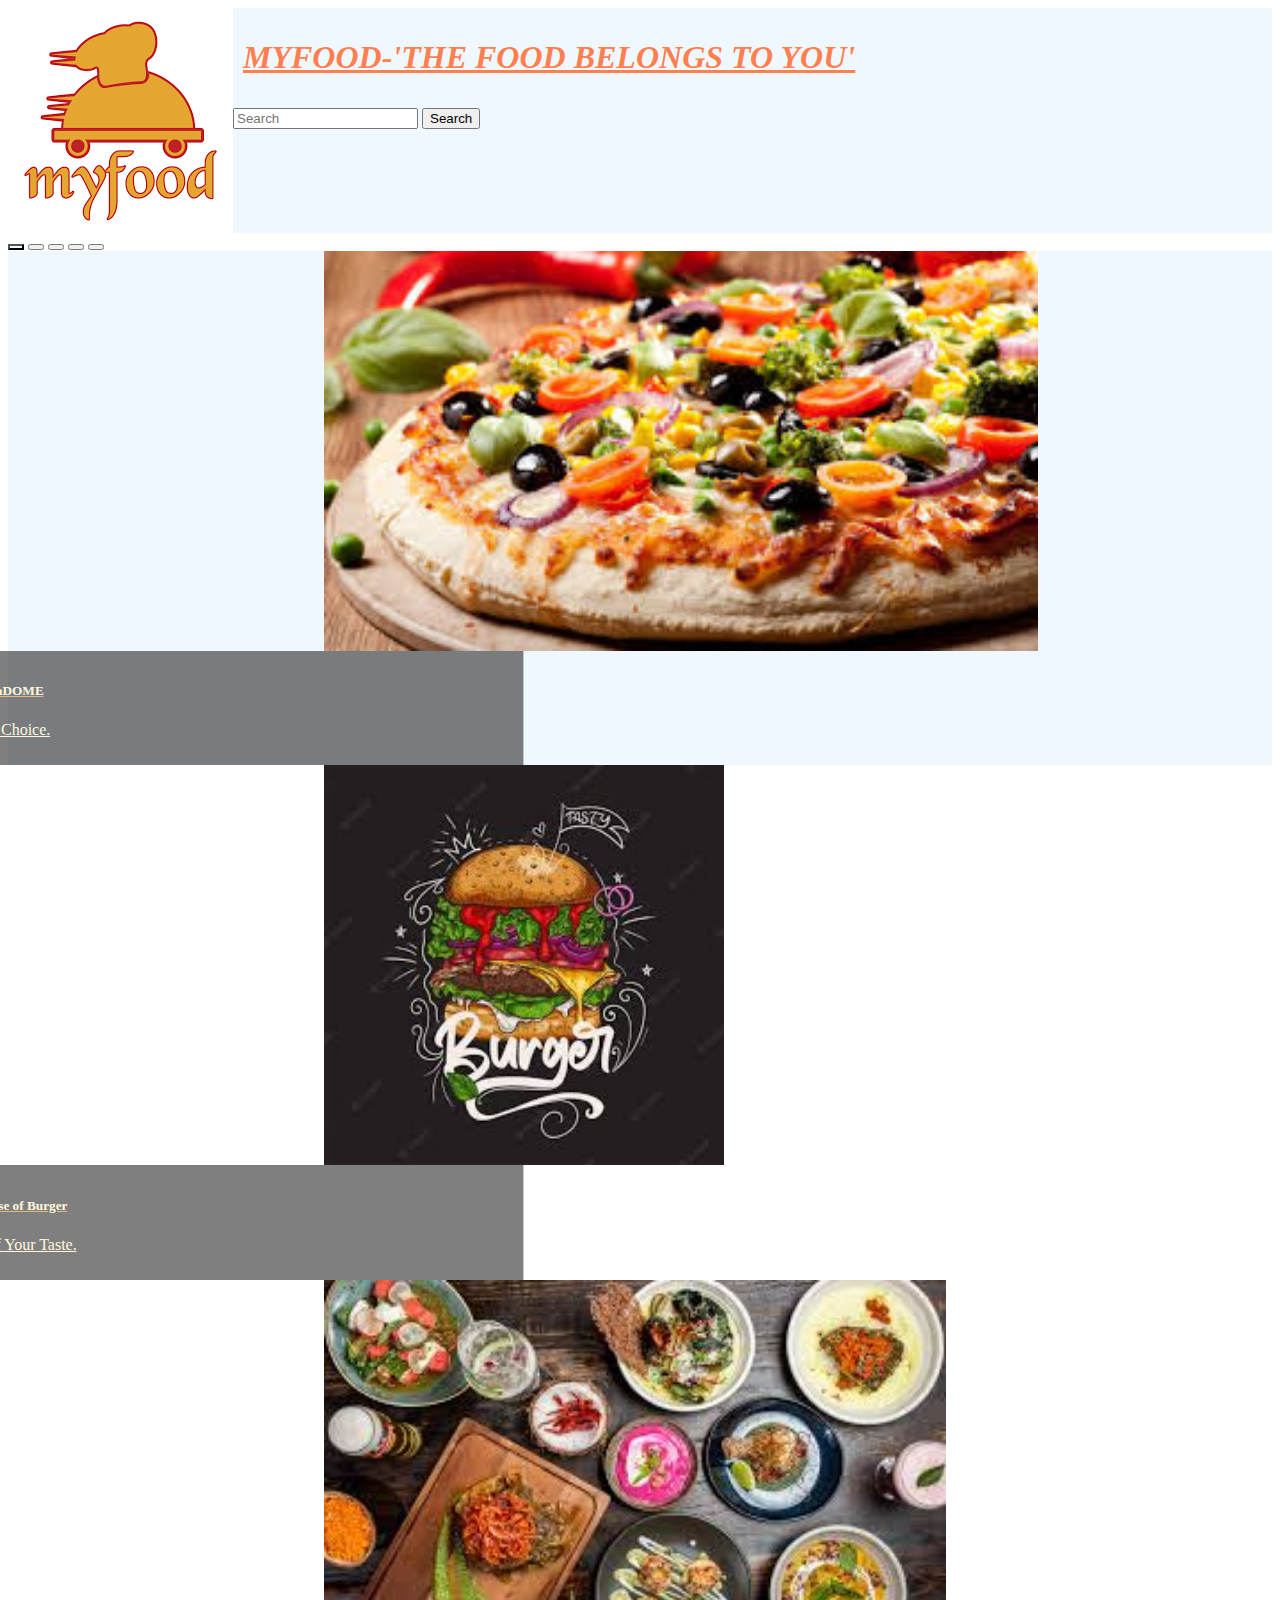
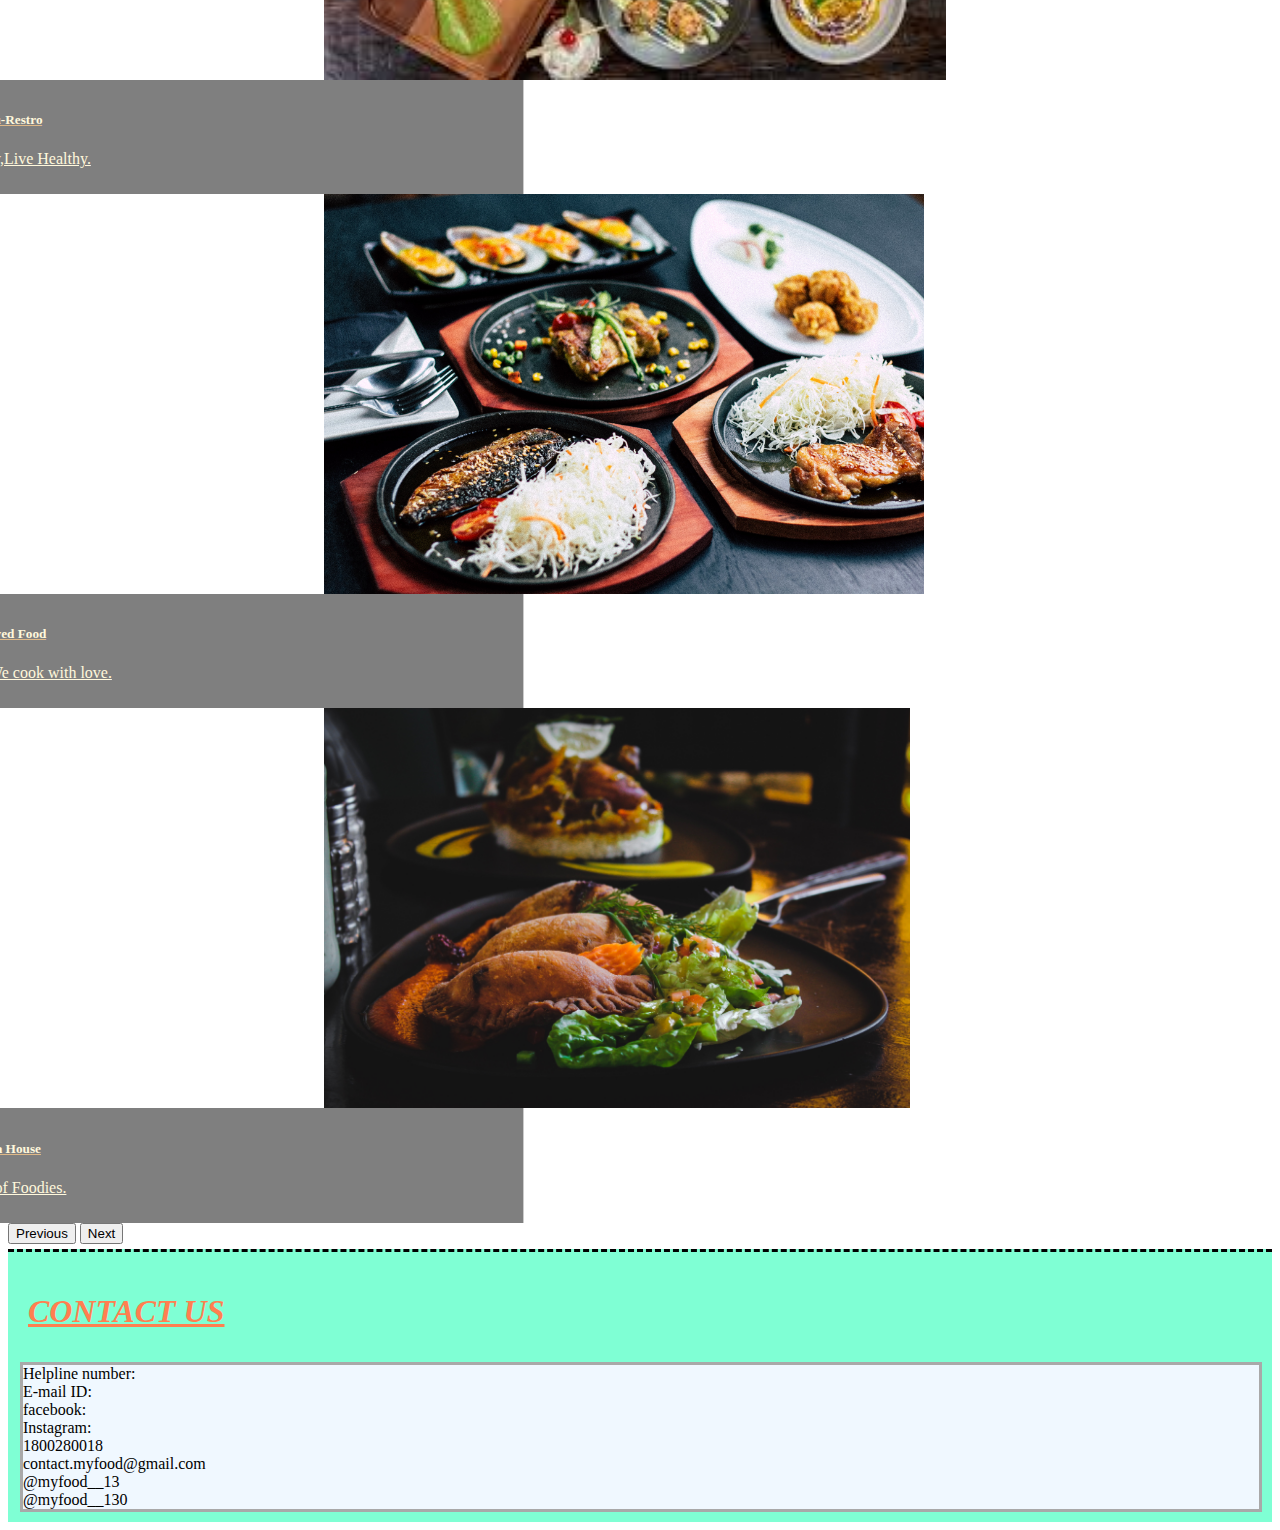
<file: index.html>
<html>
<html lang="en">
<head>
    <meta charset="UTF-8">
    <meta http-equiv="X-UA-Compatible" content="IE=edge">
    <meta name="viewport" content="width=, initial-scale=1.0">
<meta name="discription" content=".......">
<meta name="keywords" content="....">
    <title>myfood</title>
  <link rel="shortcut icon" href="food_logo.png" type="image/x-icon">
   <link href="https://cdn.jsdelivr.net/npm/bootstrap@5.0.2/dist/css/bootstrap.min.css" rel="stylesheet" integrity="sha384-EVSTQN3/azprG1Anm3QDgpJLIm9Nao0Yz1ztcQTwFspd3yD65VohhpuuCOmLASjC" crossorigin="anonymous">
    <link rel="stylesheet" href="code.css">
</head>
    
    
<body>
   <header>
       <div class="hd">
        <div class="pic">
    <img src="food_logo.png" height="225" width="auto" alt="img" >
        </div>
        <div class="hd_c">
            <h1 class="h1">
            MYFOOD-'THE FOOD BELONGS TO YOU'</h1>   
           <div class="search"> <nav class="navbar navbar-expand-lg navbar-light bg-light">
  <div class="container-fluid">
  
      <form class="d-flex">
        <input class="form-control me-2" type="search" placeholder="Search" aria-label="Search">
        <button class="btn btn-outline-success" type="submit">Search</button>
      </form>
    </div>
</nav>
        </div>
        
        </div>
    </div>
    </header>
    
<div class="slide">
    <div id="carouselExampleCaptions" class="carousel slide" data-bs-ride="carousel">
  <div class="carousel-indicators">
    <button type="button" data-bs-target="#carouselExampleCaptions" data-bs-slide-to="0" class="active" aria-current="true" aria-label="Slide 1"></button>
    <button type="button" data-bs-target="#carouselExampleCaptions" data-bs-slide-to="1" aria-label="Slide 2"></button>
    <button type="button" data-bs-target="#carouselExampleCaptions" data-bs-slide-to="2" aria-label="Slide 3"></button>
      <button type="button" data-bs-target="#carouselExampleCaptions" data-bs-slide-to="3" aria-label="Slide 4"></button>
       <button type="button" data-bs-target="#carouselExampleCaptions" data-bs-slide-to="4" aria-label="Slide 5"></button>  
  </div>
  <div class="carousel-inner">
    <div class="carousel-item active">
        <A href="pizzadome.html">
      <img src="img/pizzadome.jpeg" class="d-block w-100" alt="...">
      <div class="carousel-caption d-none d-md-block">
        <h5>PizzaDOME</h5>
        <p>Your Choice.</p>
            </div>
        </A>
    </div>
    <div class="carousel-item">
        <A href="burger.html">
      <img src="img/goburgur.jpeg" class="d-block w-100" alt="...">
      <div class="carousel-caption d-none d-md-block">
        <h5>The House of Burger</h5>
        <p>Burger of Your Taste.</p>
      </div>
        </A>
    </div>
    <div class="carousel-item">
        <A href="indurestro.html">
      <img src="img/indurestro.jpeg" class="d-block w-100" alt="...">
      <div class="carousel-caption d-none d-md-block">
        <h5>Indu-Restro</h5>
        <p>Eat Healthy,Live Healthy.</p>
      </div>
        </A>
    </div>
       <div class="carousel-item">
           <A href="beloved_food.html">
      <img src="img/mgg-vitchakorn-vBOxsZrfiCw-unsplash.jpg" class="d-block w-100" alt="...">
      <div class="carousel-caption d-none d-md-block">
        <h5>Beloved Food</h5>
        <p>Every Thing We cook with love.</p>
           </div>
           </A>
      </div>
     <div class="carousel-item">
         <a href="cafa_house.html" >
         <img src="img/louis-hansel-LIJujhJviMI-unsplash.jpg" class="d-block w-100" alt="...">
         </a>
      <div class="carousel-caption d-none d-md-block">
        <h5>Cafa House</h5>
        <p>House of Foodies.</p>
  </div>  
      </div>   
  <button class="carousel-control-prev" type="button" data-bs-target="#carouselExampleCaptions" data-bs-slide="prev">
    <span class="carousel-control-prev-icon" aria-hidden="true"></span>
    <span class="visually-hidden">Previous</span>
  </button>
  <button class="carousel-control-next" type="button" data-bs-target="#carouselExampleCaptions" data-bs-slide="next">
    <span class="carousel-control-next-icon" aria-hidden="true"></span>
    <span class="visually-hidden">Next</span>
        </button>
        </div>
    </div>
    </div>
        
<footer class="foot">
      <h1 CLASS="h1">
    CONTACT US</h1>
    <div class="container">
               <div class="row">
        <div class="col-md-6">
    Helpline number:<br>   
    E-mail ID:<br>
    facebook:<br>
            Instagram:<br>
                   </div>
         <div class="col-md-6">
           1800280018<br>
             contact.myfood@gmail.com<br> @myfood__13<br> @myfood__130<br></div></div></div>
    </footer>
      
      

    
        
    
  <script src="https://cdn.jsdelivr.net/npm/bootstrap@5.0.2/dist/js/bootstrap.bundle.min.js" integrity="sha384-MrcW6ZMFYlzcLA8Nl+NtUVF0sA7MsXsP1UyJoMp4YLEuNSfAP+JcXn/tWtIaxVXM" crossorigin="anonymous"></script>  
<script src="code.js"></script>
</body>
</html>
</file>
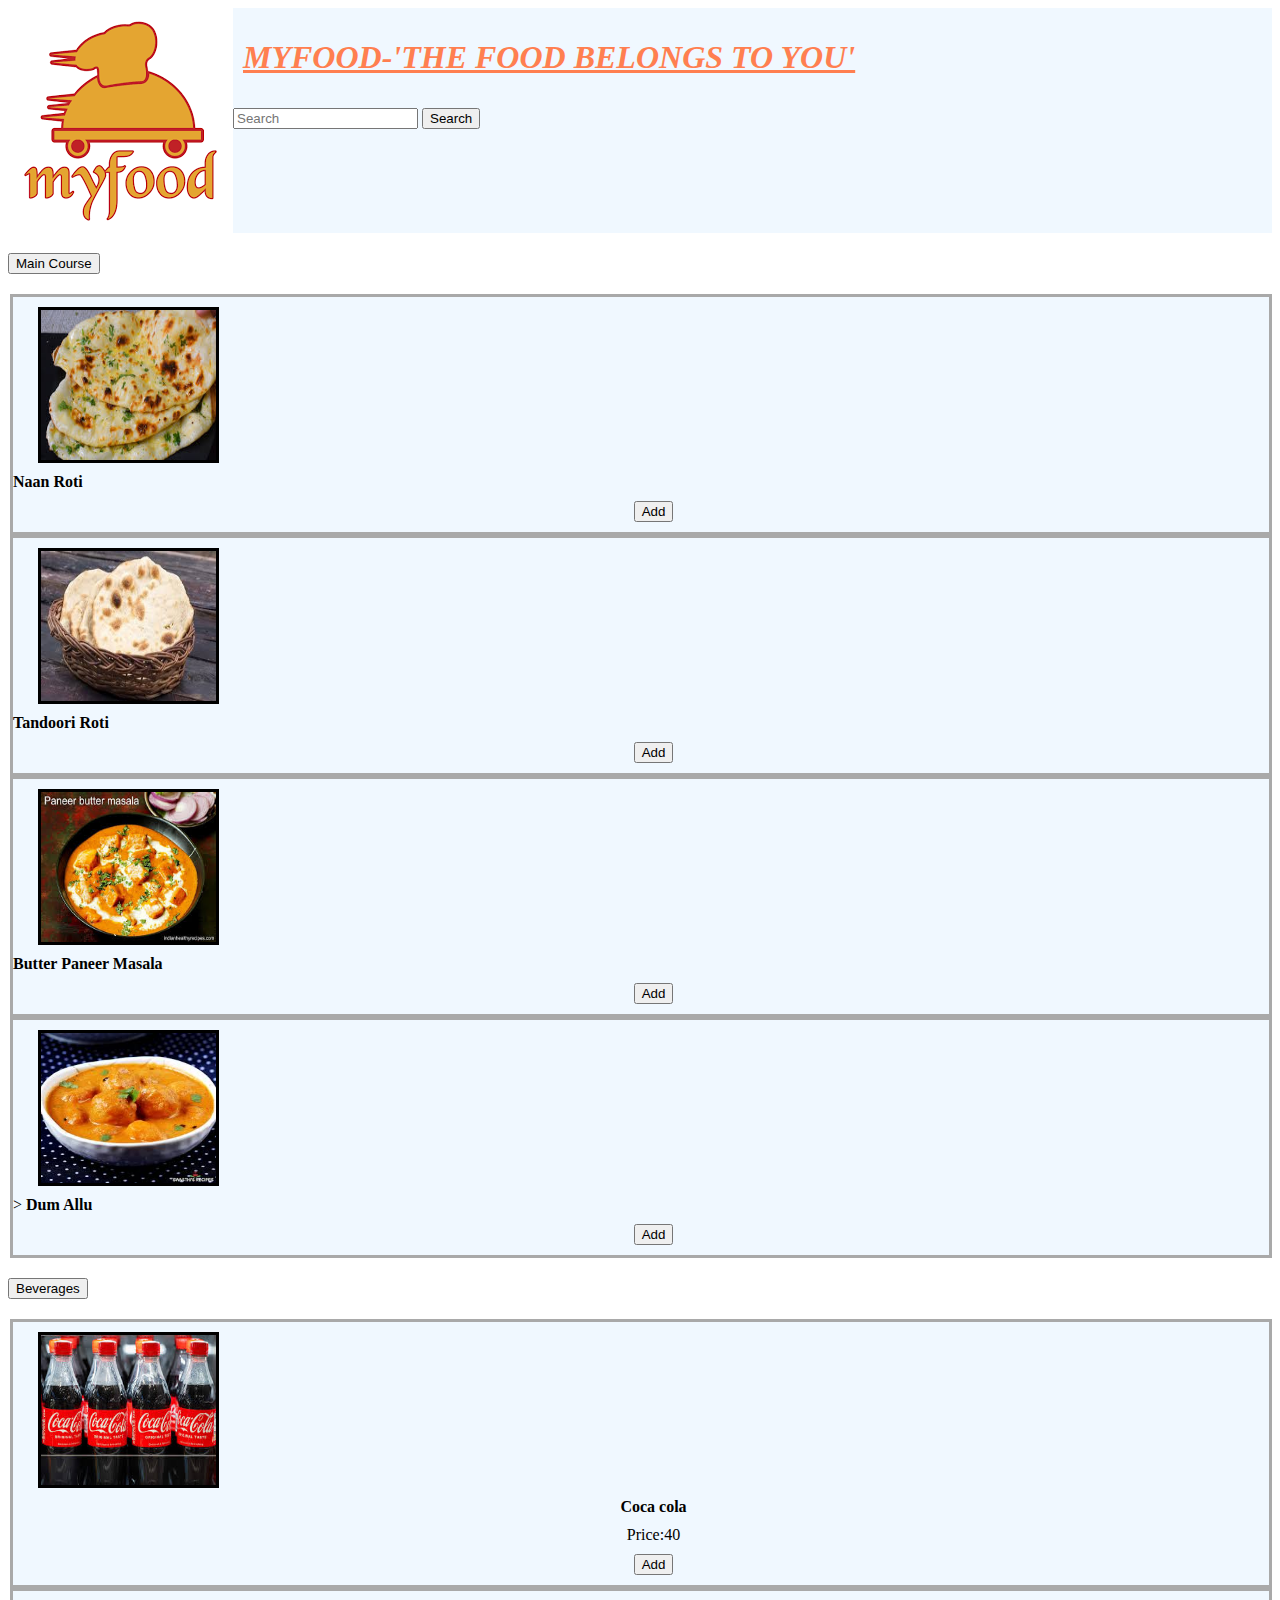
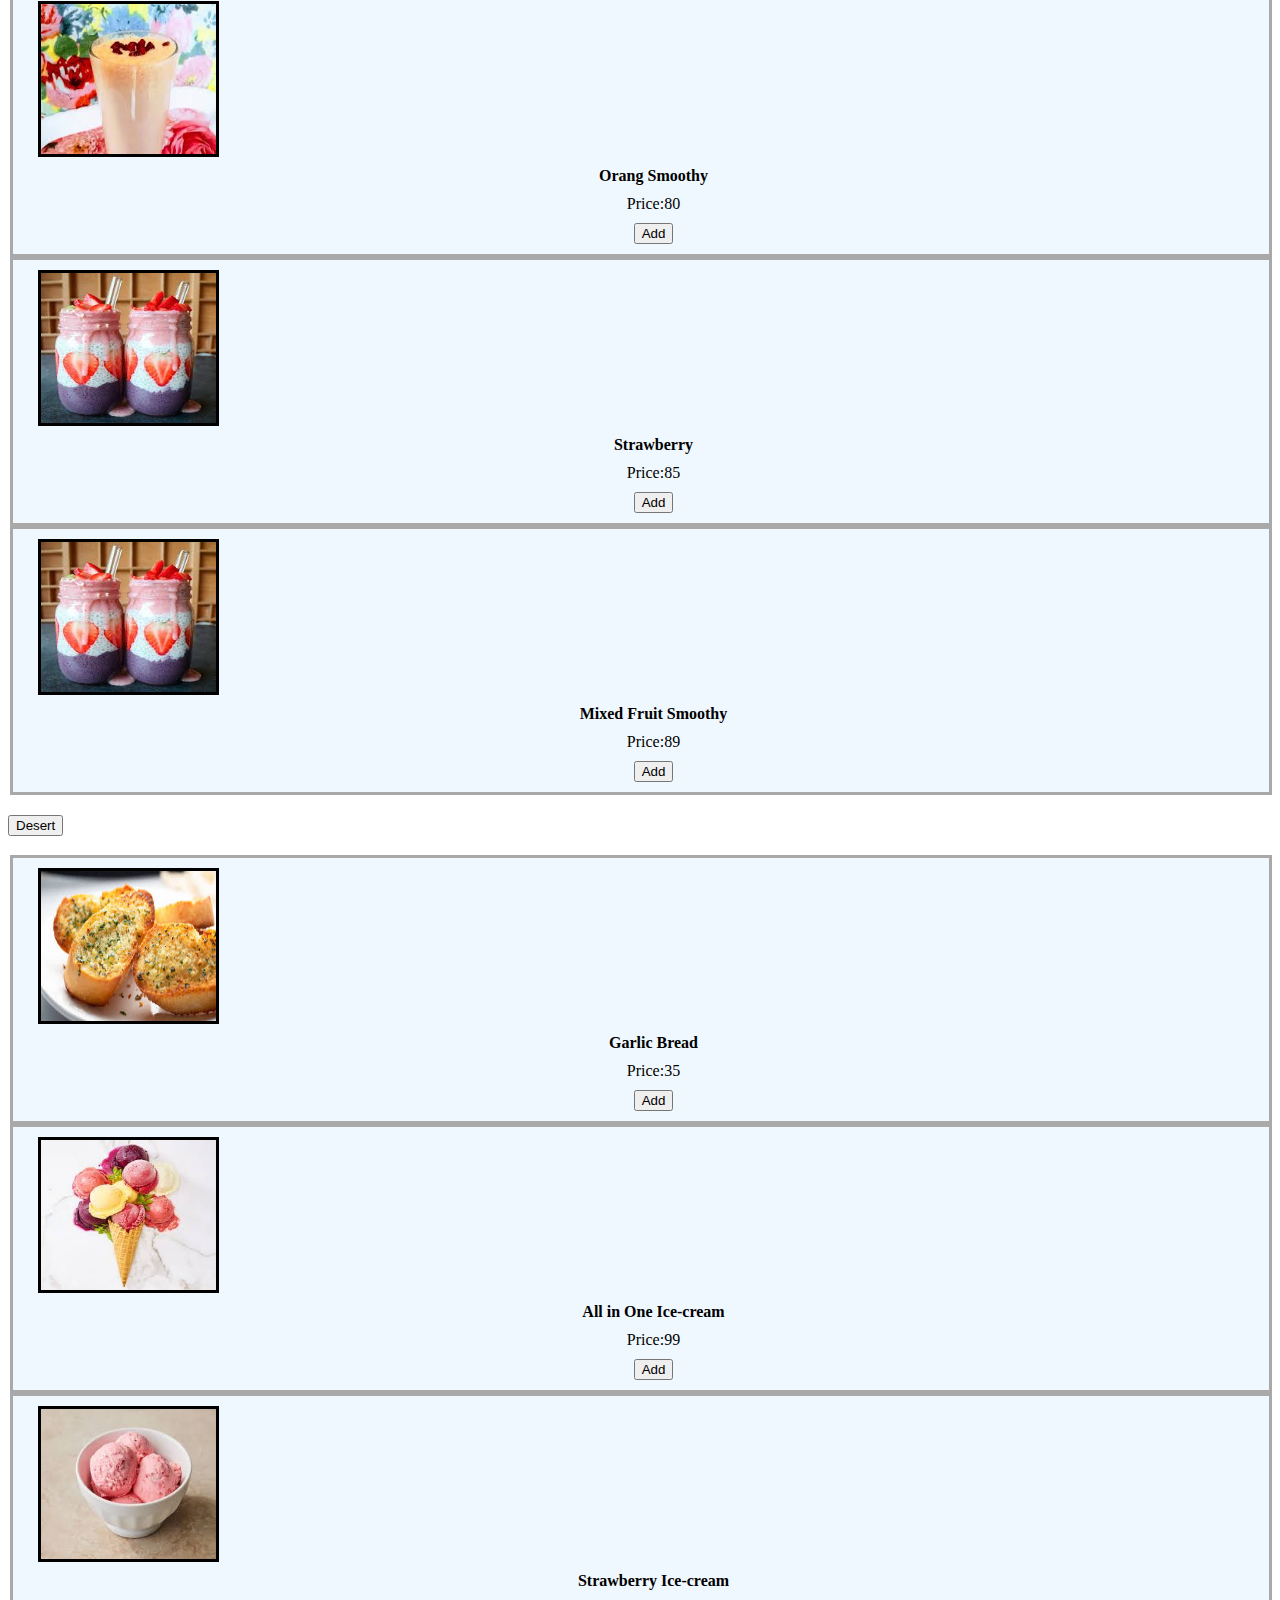
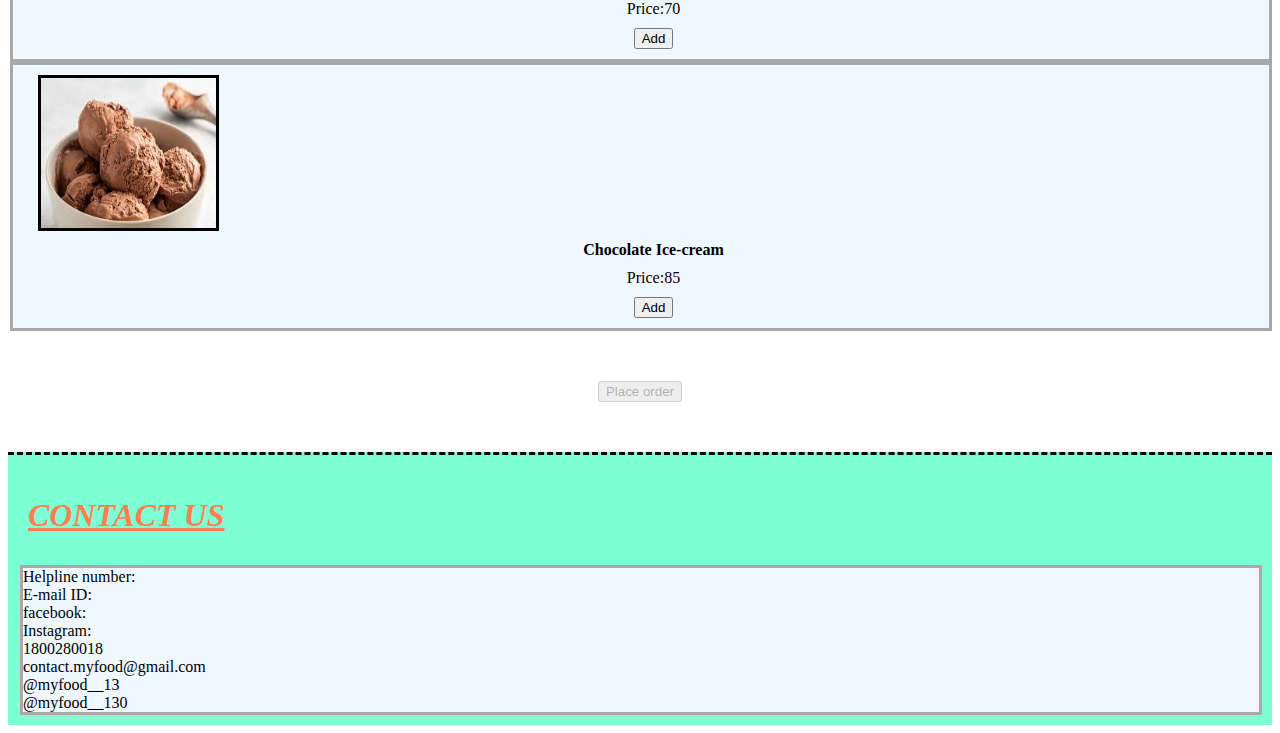
<file: beloved_food.html>
<html>
<html lang="en">
<head>
    <meta charset="UTF-8">
    <meta http-equiv="X-UA-Compatible" content="IE=edge">
    <meta name="viewport" content="width=, initial-scale=1.0">
<meta name="discription" content=".......">
<meta name="keywords" content="....">
    <title>BelovedFood </title>
  <link rel="shortcut icon" href="food_logo.png" type="image/x-icon">
   <link href="https://cdn.jsdelivr.net/npm/bootstrap@5.0.2/dist/css/bootstrap.min.css" rel="stylesheet" integrity="sha384-EVSTQN3/azprG1Anm3QDgpJLIm9Nao0Yz1ztcQTwFspd3yD65VohhpuuCOmLASjC" crossorigin="anonymous">
    <link rel="stylesheet" href="code.css">
</head>
    
    
<body>
      <header>  <div class="hd">
        <div class="pic">
    <img src="food_logo.png" height="225" width="auto" alt="img" >
        </div>
        <div class="hd_c">
            <h1 class="h1">
            MYFOOD-'THE FOOD BELONGS TO YOU'</h1>   
           <div class="search"> <nav class="navbar navbar-expand-lg navbar-light bg-light">
  <div class="container-fluid">
  
      <form class="d-flex">
        <input class="form-control me-2" type="search" placeholder="Search" aria-label="Search">
        <button class="btn btn-outline-success" type="submit">Search</button>
      </form>
    </div>
</nav>
        </div>
        
        </div>
    </div>
    </header>
       <div class="accordion" id="accordionExample">
  <div class="accordion-item">
    <h2 class="accordion-header" id="headingOne">
      <button class="accordion-button" type="button" data-bs-toggle="collapse" data-bs-target="#collapseOne" aria-expanded="true" aria-controls="collapseOne">
        Main Course
      </button>
    </h2>
    <div id="collapseOne" class="accordion-collapse collapse show" aria-labelledby="headingOne" data-bs-parent="#accordionExample">
      <div class="accordion-body">
          <div class="container">
         <div class="row">
        <div class="col-md-4">
            <img src="img/naan.jpeg" height="100%" width="100%" alt="img">
          </div> 
             <div class="col-md-5">
              <strong>Naan Roti</strong><br>
            </div>
               <div class="col-md-3"> <button type="button" onclick="function()" class="btn btn-primary">
  Add<span class="badge bg-secondary" id="count"></span>
                   </button>
             </div>
              </div>
          </div>
          <div class="container">
               <div class="row">
        <div class="col-md-4">
                   <img src="img/tandroti.jpeg" height="100%" width="100%" width="100%" alt="img">
              </div>
               <div class="col-md-5">
                  <strong>Tandoori Roti</strong><br></div>
                   <div class="col-md-3">
                       <button type="button" onclick="function()" class="btn btn-primary">
  Add<span class="badge bg-secondary" id="count"></span>
                  </button>
                   </div>
              </div>
          </div>
              <div class="container">
                 <div class="row">
        <div class="col-md-4">
                   <img src="img/paneermasla.jpeg" height="100%" width="100%" alt="img">
              </div>
              <div class="col-md-5"> 
                  <strong>Butter Paneer Masala</strong><br></div>
                  <div class="col-md-3">
                      <button type="button" onclick="function()" class="btn btn-primary">
  Add<span class="badge bg-secondary" id="count"></span>
                      </button>
                     </div>
                  </div>
          </div>
                  <div class="container">
                       <div class="row">
        <div class="col-md-4">
                   <img src="img/aludum.jpeg" height="100%" width="100%" alt="img">
              </div>
               <div class="col-md-5">>
                  <strong>Dum Allu</strong><br>
                           </div>
               <div class="col-md-3">
                   <button type="button" onclick="function()" class="btn btn-primary">
  Add<span class="badge bg-secondary" id="count"></span>
                  </button>
                           </div>
          </div>
      </div>
    </div>
  </div>
           </div>
  <div class="accordion-item">
    <h2 class="accordion-header" id="headingTwo">
      <button class="accordion-button collapsed" type="button" data-bs-toggle="collapse" data-bs-target="#collapseTwo" aria-expanded="true" aria-controls="collapseTwo">
        Beverages
      </button>
    </h2>
    <div id="collapseTwo" class="accordion-collapse collapse" aria-labelledby="headingTwo" data-bs-parent="#accordionExample">
      <div class="accordion-body">
          <div class="container">
          <div class="row">
        <div class="col-md-4">
            <img src="img/coca.jpeg" height="100%" width="100%" alt="img">
          </div> 
              <div class="col-md-3">
              <strong>Coca cola</strong><br>
             </div>
              <div class="col-md-2">Price:40</div>
              <div class="col-md-3"> <button type="button" onclick="function()" class="btn btn-primary">
  Add<span class="badge bg-secondary" id="count"></span>
                  </button>
              </div>
              </div>
          </div>
               <div class="container">
               <div class="row">
        <div class="col-md-4">
                   <img src="img/orange.jpeg" height="100%" width="100%" alt="img">
              </div>
              <div class="col-md-3">
                  <strong>Orang Smoothy</strong><br></div>
                   <div class="col-md-2">Price:80</div>
                   <div class="col-md-3"><button type="button" onclick="function()" class="btn btn-primary">
  Add<span class="badge bg-secondary" id="count"></span>
                  </button>
                   </div>
                   </div>
          </div>
                    <div class="container">
                  <div class="row">
        <div class="col-md-4">
            <img src="img/berry.jpeg" height="100%" width="100%" alt="img">
              </div>
             <div class="col-md-3">
        <strong>Strawberry </strong><br></div> 
                      <div class="col-md-2">Price:85</div>
                      <div class="col-md-3"><button type="button" onclick="function()" class="btn btn-primary">
  Add<span class="badge bg-secondary" id="count"></span>
                      </button>
                      </div>
                        </div></div>
                         <div class="container">
                  <div class="row">
        <div class="col-md-4">
            <img src="img/berry.jpeg" height="100%" width="100%" alt="img">
              </div>
              <div class="col-md-3">
                  <strong>Mixed Fruit Smoothy</strong><br>
                      </div>
                      <div class="col-md-2">Price:89</div>
              <div class="col-md-3"><button type="button" onclick="function()" class="btn btn-primary">
  Add<span class="badge bg-secondary" id="count"></span>
                  </button>
              </div>
            </div> 
        </div>
          </div>
      </div>
    </div>
  
  
   <div class="accordion-item">
    <h2 class="accordion-header" id="headingThree">
      <button class="accordion-button collapsed" type="button" data-bs-toggle="collapse" data-bs-target="#collapseThree" aria-expanded="true" aria-controls="collapseThree">
      Desert
      </button>
    </h2>
    <div id="collapseThree" class="accordion-collapse collapse" aria-labelledby="headingThree" data-bs-parent="#accordionExample">
      <div class="accordion-body">
          <div class="container">
          <div class="row">
        <div class="col-md-4">
            <img src="img/garlic_bread.jpeg" height="100%" width="100%" alt="img">
          </div> 
              <div class="col-md-3">
              <strong>Garlic Bread</strong><br>
             </div>
              <div class="col-md-2">Price:35</div>
              <div class="col-md-3"> <button type="button" onclick="function()" class="btn btn-primary">
  Add<span class="badge bg-secondary" id="count"></span>
                  </button>
              </div>
              </div>
          </div>
               <div class="container">
               <div class="row">
        <div class="col-md-4">
                   <img src="img/allflav.jpeg" height="100%" width="100%" alt="img">
              </div>
              <div class="col-md-3">
                  <strong>All in One Ice-cream</strong><br></div>
                   <div class="col-md-2">Price:99</div>
                   <div class="col-md-3"><button type="button" onclick="function()" class="btn btn-primary">
  Add<span class="badge bg-secondary" id="count"></span>
                  </button>
                   </div>
                   </div>
          </div>
                    <div class="container">
                  <div class="row">
        <div class="col-md-4">
            <img src="img/stroberry.jpeg" height="100%" width="100%" alt="img">
              </div>
             <div class="col-md-3">
        <strong>Strawberry Ice-cream </strong><br></div> 
                      <div class="col-md-2">Price:70</div>
                      <div class="col-md-3"><button type="button" onclick="function()" class="btn btn-primary">
  Add<span class="badge bg-secondary" id="count"></span>
                      </button>
                      </div>
                        </div></div>
                         <div class="container">
                  <div class="row">
        <div class="col-md-4">
            <img src="img/chocolate.jpeg" height="100%" width="100%" alt="img">
              </div>
              <div class="col-md-3">
                  <strong>Chocolate Ice-cream</strong><br>
                      </div>
                      <div class="col-md-2">Price:85</div>
              <div class="col-md-3"><button type="button" onclick="function()" class="btn btn-primary">
  Add<span class="badge bg-secondary" id="count"></span>
                  </button>
              </div>
            </div> 
        </div>
      </div>
    </div>
  </div>
      <div class="button">
    <a href="payment.html">
        <button type="button" class="btn btn-lg btn-primary" disabled>Place order</button>
    </a></div>
    <footer class="foot">
      <h1 CLASS="h1">
    CONTACT US</h1>
    <div class="container">
               <div class="row">
        <div class="col-md-6">
    Helpline number:<br>   
    E-mail ID:<br>
    facebook:<br>
            Instagram:<br>
                   </div>
         <div class="col-md-6">
           1800280018<br>
             contact.myfood@gmail.com<br> @myfood__13<br> @myfood__130<br></div></div></div>
    </footer>
    <script src="https://cdn.jsdelivr.net/npm/bootstrap@5.0.2/dist/js/bootstrap.bundle.min.js" integrity="sha384-MrcW6ZMFYlzcLA8Nl+NtUVF0sA7MsXsP1UyJoMp4YLEuNSfAP+JcXn/tWtIaxVXM" crossorigin="anonymous"></script> 
    </body></html>
</file>
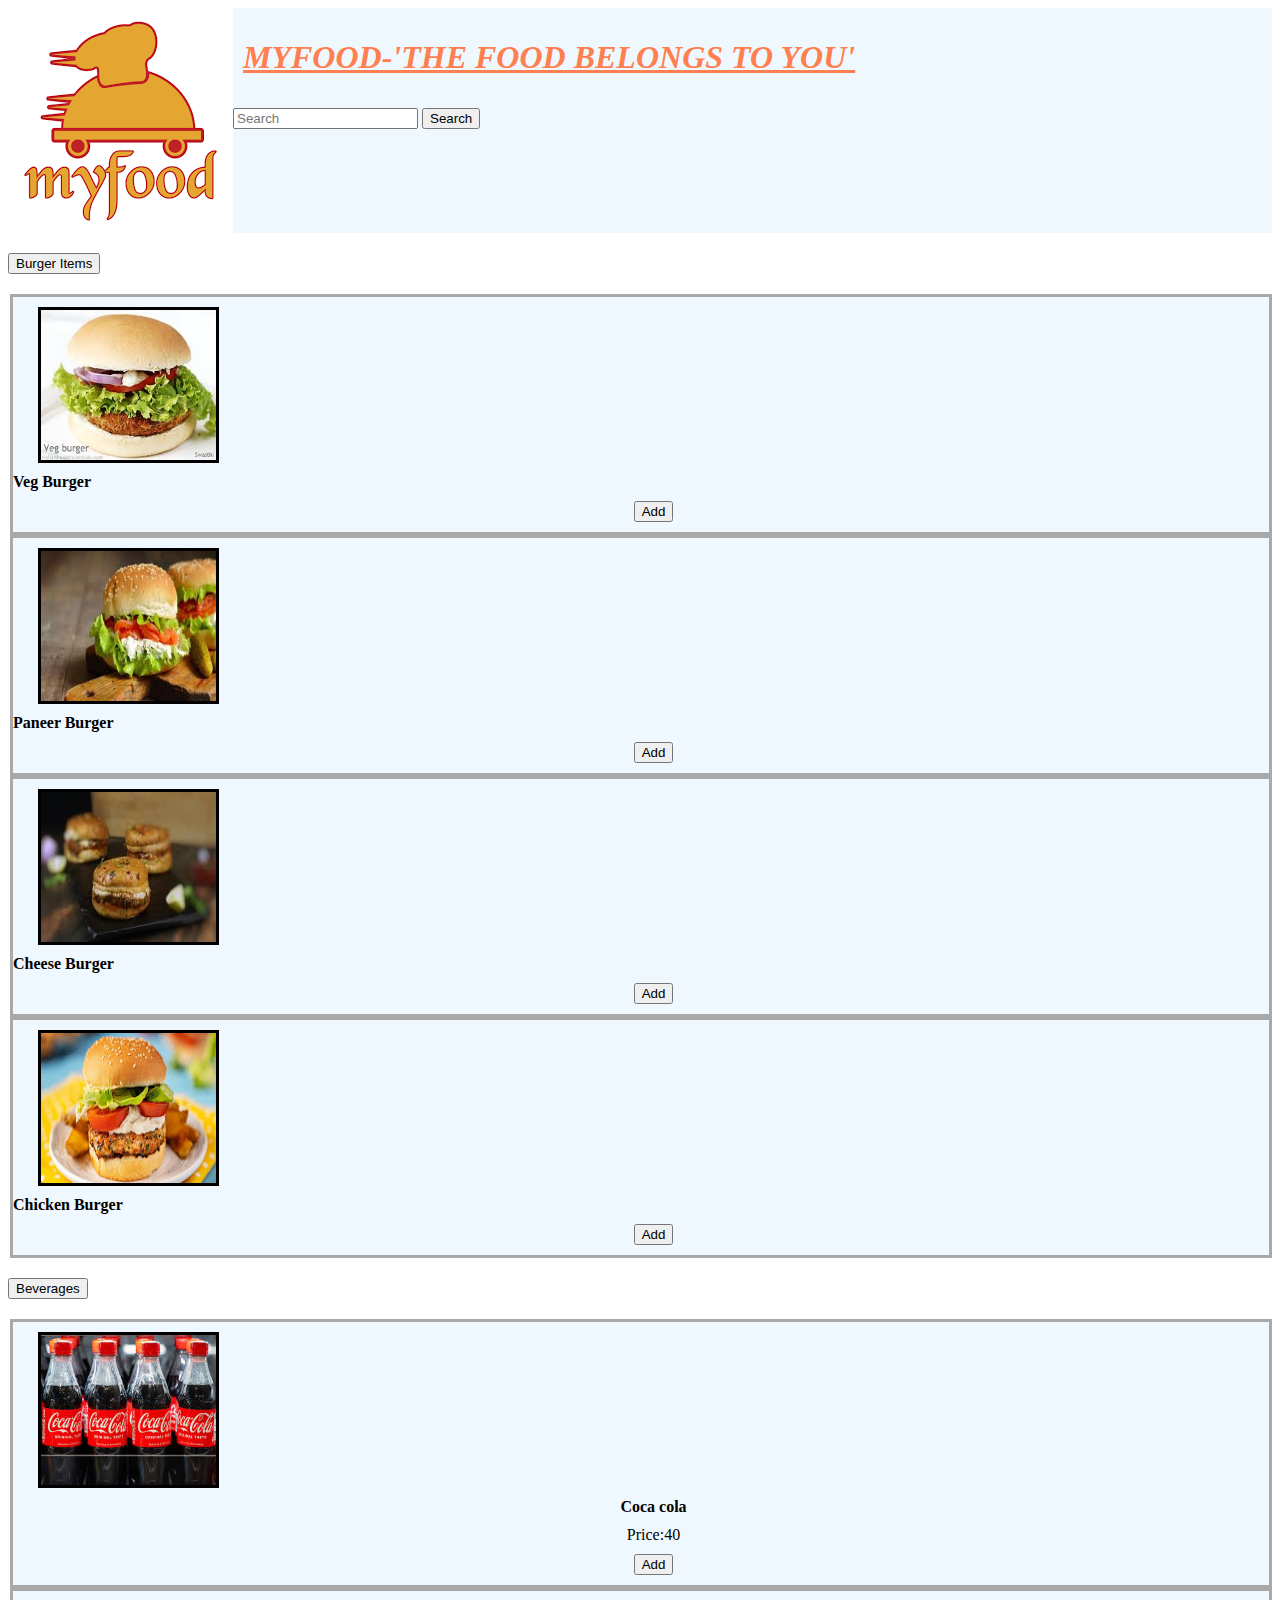
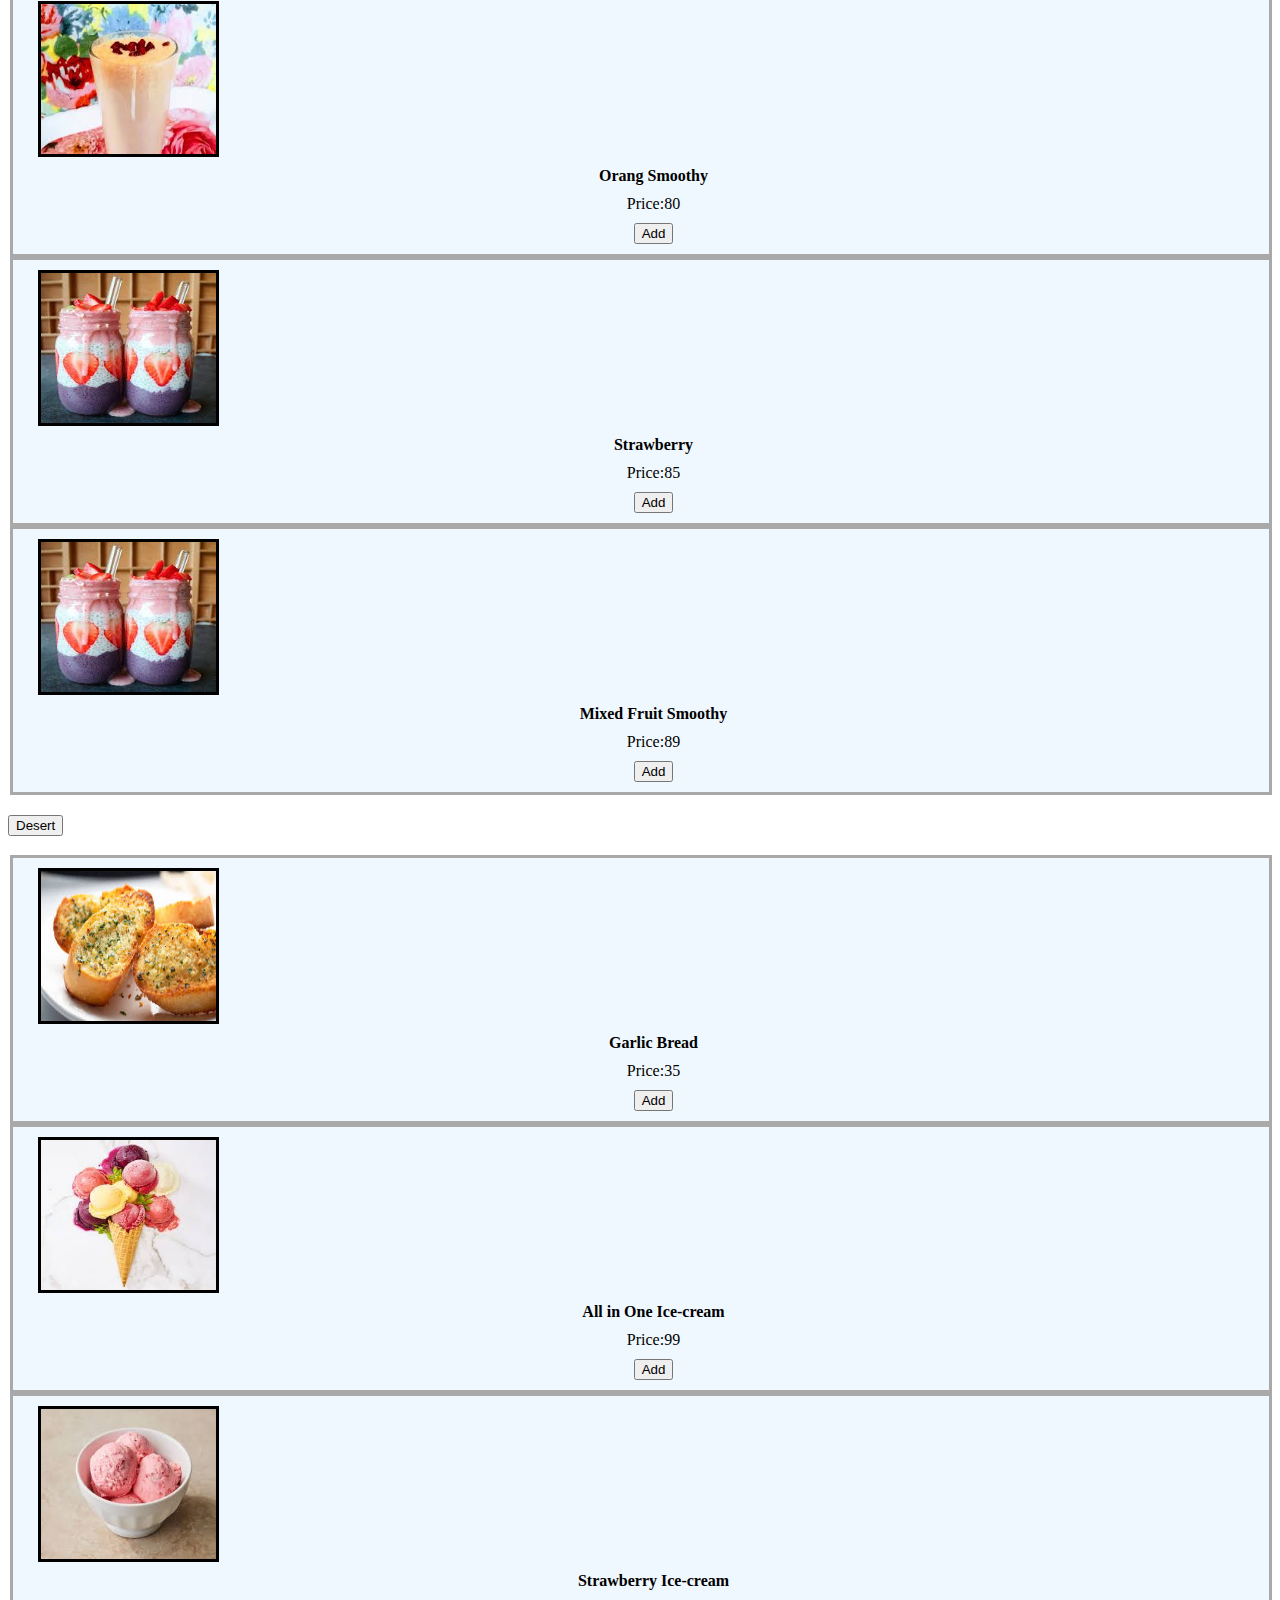
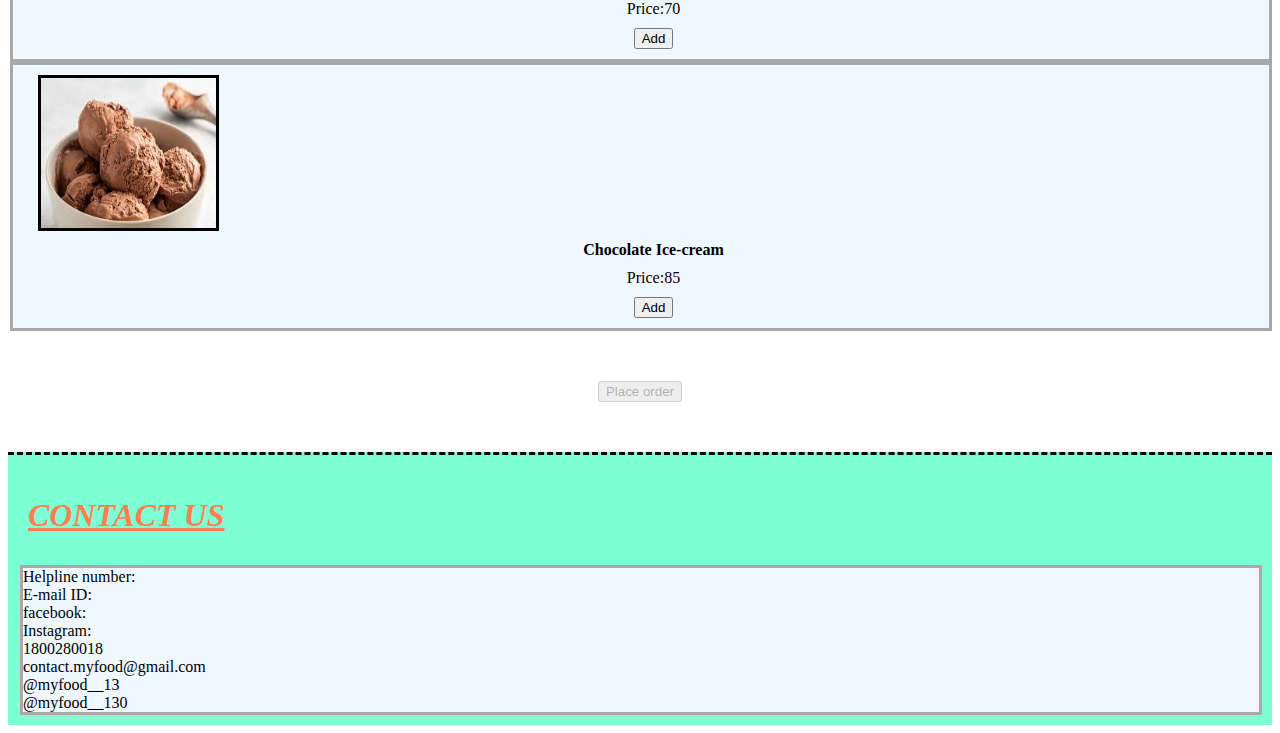
<file: burger.html>
<html>
<html lang="en">
<head>
    <meta charset="UTF-8">
    <meta http-equiv="X-UA-Compatible" content="IE=edge">
    <meta name="viewport" content="width=, initial-scale=1.0">
<meta name="discription" content=".......">
<meta name="keywords" content="....">
    <title>House of Burger</title>
  <link rel="shortcut icon" href="food_logo.png" type="image/x-icon">
   <link href="https://cdn.jsdelivr.net/npm/bootstrap@5.0.2/dist/css/bootstrap.min.css" rel="stylesheet" integrity="sha384-EVSTQN3/azprG1Anm3QDgpJLIm9Nao0Yz1ztcQTwFspd3yD65VohhpuuCOmLASjC" crossorigin="anonymous">
    <link rel="stylesheet" href="code.css">
</head>
    
    
<body>
   <header>
       <div class="hd">
        <div class="pic">
    <img src="food_logo.png" height="225" width="auto" alt="img" >
        </div>
        <div class="hd_c">
            <h1 class="h1">
            MYFOOD-'THE FOOD BELONGS TO YOU'</h1>   
           <div class="search"> <nav class="navbar navbar-expand-lg navbar-light bg-light">
  <div class="container-fluid">
  
      <form class="d-flex">
        <input class="form-control me-2" type="search" placeholder="Search" aria-label="Search">
        <button class="btn btn-outline-success" type="submit">Search</button>
      </form>
    </div>
</nav>
        </div>
        
        </div>
    </div>
    </header>
     <div class="accordion" id="accordionExample">
  <div class="accordion-item">
    <h2 class="accordion-header" id="headingOne">
      <button class="accordion-button" type="button" data-bs-toggle="collapse" data-bs-target="#collapseOne" aria-expanded="true" aria-controls="collapseOne">
       Burger Items
      </button>
    </h2>
    <div id="collapseOne" class="accordion-collapse collapse show" aria-labelledby="headingOne" data-bs-parent="#accordionExample">
      <div class="accordion-body">
           <div class="container">
                  <div class="row">
        <div class="col-md-4">
            <img src="img/vegburger.jpeg" height="100%" width="100%" alt="img">
          </div> 
             <div class="col-md-5">
              <strong>Veg Burger</strong><br>
             </div>
             <div class="col-md-3">
                  <button type="button" onclick="function()" class="btn btn-primary">
  Add<span class="badge bg-secondary" id="count"></span>
                  </button></div></div></div>
                <div class="container">
                  <div class="row">
        <div class="col-md-4">
                   <img src="img/paneerburger.jpeg" height="100%" width="100%" width="100%" alt="img">
              </div>
              <div class="col-md-5">
                  <strong>Paneer Burger</strong><br></div>
                     <div class="col-md-3">
                      <button type="button" onclick="function()" class="btn btn-primary">
  Add<span class="badge bg-secondary" id="count"></span>
                         </button></div></div></div>
                   <div class="container">
                  <div class="row">
        <div class="col-md-4">
                   <img src="img/cheeseburger.jpeg" height="100%" width="100%" alt="img">
              </div>
              <div class="col-md-5">
                  <strong>Cheese Burger</strong><br>
                      </div> 
                      <div class="col-md-3">
                      <button type="button" onclick="function()" class="btn btn-primary">
  Add<span class="badge bg-secondary" id="count"></span>
                          </button>
                      </div>
                       </div>
          </div>
                       <div class="container">
                  <div class="row">
        <div class="col-md-4">
                   <img src="img/chickburger.jpeg" height="100%" width="100%" alt="img">
              </div>
              <div class="col-md-5">
                  <strong>Chicken Burger</strong><br></div>
              <div class="col-md-3">
                  <button type="button" onclick="function()" class="btn btn-primary">
  Add<span class="badge bg-secondary" id="count"></span>
                  </button>
                      </div>
                      </div>
          </div>
      </div>
    </div>
  </div>
  <div class="accordion-item">
    <h2 class="accordion-header" id="headingTwo">
      <button class="accordion-button collapsed" type="button" data-bs-toggle="collapse" data-bs-target="#collapseTwo" aria-expanded="true" aria-controls="collapseTwo">
        Beverages
      </button>
    </h2>
    <div id="collapseTwo" class="accordion-collapse collapse" aria-labelledby="headingTwo" data-bs-parent="#accordionExample">
      <div class="accordion-body">
          <div class="container">
          <div class="row">
        <div class="col-md-4">
            <img src="img/coca.jpeg" height="100%" width="100%" alt="img">
          </div> 
              <div class="col-md-3">
              <strong>Coca cola</strong><br>
             </div>
              <div class="col-md-2">Price:40</div>
              <div class="col-md-3"> <button type="button" onclick="function()" class="btn btn-primary">
  Add<span class="badge bg-secondary" id="count"></span>
                  </button>
              </div>
              </div>
          </div>
               <div class="container">
               <div class="row">
        <div class="col-md-4">
                   <img src="img/orange.jpeg" height="100%" width="100%" alt="img">
              </div>
              <div class="col-md-3">
                  <strong>Orang Smoothy</strong><br></div>
                   <div class="col-md-2">Price:80</div>
                   <div class="col-md-3"><button type="button" onclick="function()" class="btn btn-primary">
  Add<span class="badge bg-secondary" id="count"></span>
                  </button>
                   </div>
                   </div>
          </div>
                    <div class="container">
                  <div class="row">
        <div class="col-md-4">
            <img src="img/berry.jpeg" height="100%" width="100%" alt="img">
              </div>
             <div class="col-md-3">
        <strong>Strawberry </strong><br></div> 
                      <div class="col-md-2">Price:85</div>
                      <div class="col-md-3"><button type="button" onclick="function()" class="btn btn-primary">
  Add<span class="badge bg-secondary" id="count"></span>
                      </button>
                      </div>
                        </div>
                    </div>
                         <div class="container">
                  <div class="row">
        <div class="col-md-4">
            <img src="img/berry.jpeg" height="100%" width="100%" alt="img">
              </div>
              <div class="col-md-3">
                  <strong>Mixed Fruit Smoothy</strong><br>
                      </div>
                      <div class="col-md-2">Price:89</div>
              <div class="col-md-3"><button type="button" onclick="function()" class="btn btn-primary">
  Add<span class="badge bg-secondary" id="count"></span>
                  </button>
              </div>
            </div> 
        </div>
          </div>
      </div>
    </div>
   <div class="accordion-item">
    <h2 class="accordion-header" id="headingThree">
      <button class="accordion-button collapsed" type="button" data-bs-toggle="collapse" data-bs-target="#collapseThree" aria-expanded="true" aria-controls="collapseThree">
      Desert
      </button>
    </h2>
    <div id="collapseThree" class="accordion-collapse collapse" aria-labelledby="headingThree" data-bs-parent="#accordionExample">
      <div class="accordion-body">
          <div class="container">
          <div class="row">
        <div class="col-md-4">
            <img src="img/garlic_bread.jpeg" height="100%" width="100%" alt="img">
          </div> 
              <div class="col-md-3">
              <strong>Garlic Bread</strong><br>
             </div>
              <div class="col-md-2">Price:35</div>
              <div class="col-md-3"> <button type="button" onclick="function()" class="btn btn-primary">
  Add<span class="badge bg-secondary" id="count"></span>
                  </button>
              </div>
              </div>
          </div>
               <div class="container">
               <div class="row">
        <div class="col-md-4">
                   <img src="img/allflav.jpeg" height="100%" width="100%" alt="img">
              </div>
              <div class="col-md-3">
                  <strong>All in One Ice-cream</strong><br></div>
                   <div class="col-md-2">Price:99</div>
                   <div class="col-md-3"><button type="button" onclick="function()" class="btn btn-primary">
  Add<span class="badge bg-secondary" id="count"></span>
                  </button>
                   </div>
                   </div>
          </div>
                    <div class="container">
                  <div class="row">
        <div class="col-md-4">
            <img src="img/stroberry.jpeg" height="100%" width="100%" alt="img">
              </div>
             <div class="col-md-3">
        <strong>Strawberry Ice-cream </strong><br></div> 
                      <div class="col-md-2">Price:70</div>
                      <div class="col-md-3"><button type="button" onclick="function()" class="btn btn-primary">
  Add<span class="badge bg-secondary" id="count"></span>
                      </button>
                      </div>
                        </div></div>
                         <div class="container">
                  <div class="row">
        <div class="col-md-4">
            <img src="img/chocolate.jpeg" height="100%" width="100%" alt="img">
              </div>
              <div class="col-md-3">
                  <strong>Chocolate Ice-cream</strong><br>
                      </div>
                      <div class="col-md-2">Price:85</div>
              <div class="col-md-3"><button type="button" onclick="function()" class="btn btn-primary">
  Add<span class="badge bg-secondary" id="count"></span>
                  </button>
              </div>
            </div> 
        </div>
      </div>
    </div>
  </div>
     <div class="button">
    <a href="payment.html">
        <button type="button" class="btn btn-lg btn-primary" disabled>Place order</button>
    </a></div>
    <footer class="foot">
      <h1 CLASS="h1">
    CONTACT US</h1>
    <div class="container">
        <div class="row">
        <div class="col-md-6">
    Helpline number:<br>   
    E-mail ID:<br>
    facebook:<br>
            Instagram:<br>
                   </div>
         <div class="col-md-6">
           1800280018<br>
             contact.myfood@gmail.com<br> @myfood__13<br> @myfood__130<br>
         </div>
    </div>
</div>
    </footer>
    <script src="https://cdn.jsdelivr.net/npm/@popperjs/core@2.11.8/dist/umd/popper.min.js" integrity="sha384-I7E8VVD/ismYTF4hNIPjVp/Zjvgyol6VFvRkX/vR+Vc4jQkC+hVqc2pM8ODewa9r" crossorigin="anonymous"></script>
    <script src="https://cdn.jsdelivr.net/npm/bootstrap@5.3.3/dist/js/bootstrap.min.js" integrity="sha384-0pUGZvbkm6XF6gxjEnlmuGrJXVbNuzT9qBBavbLwCsOGabYfZo0T0to5eqruptLy" crossorigin="anonymous"></script>
</body>
</html>
</file>
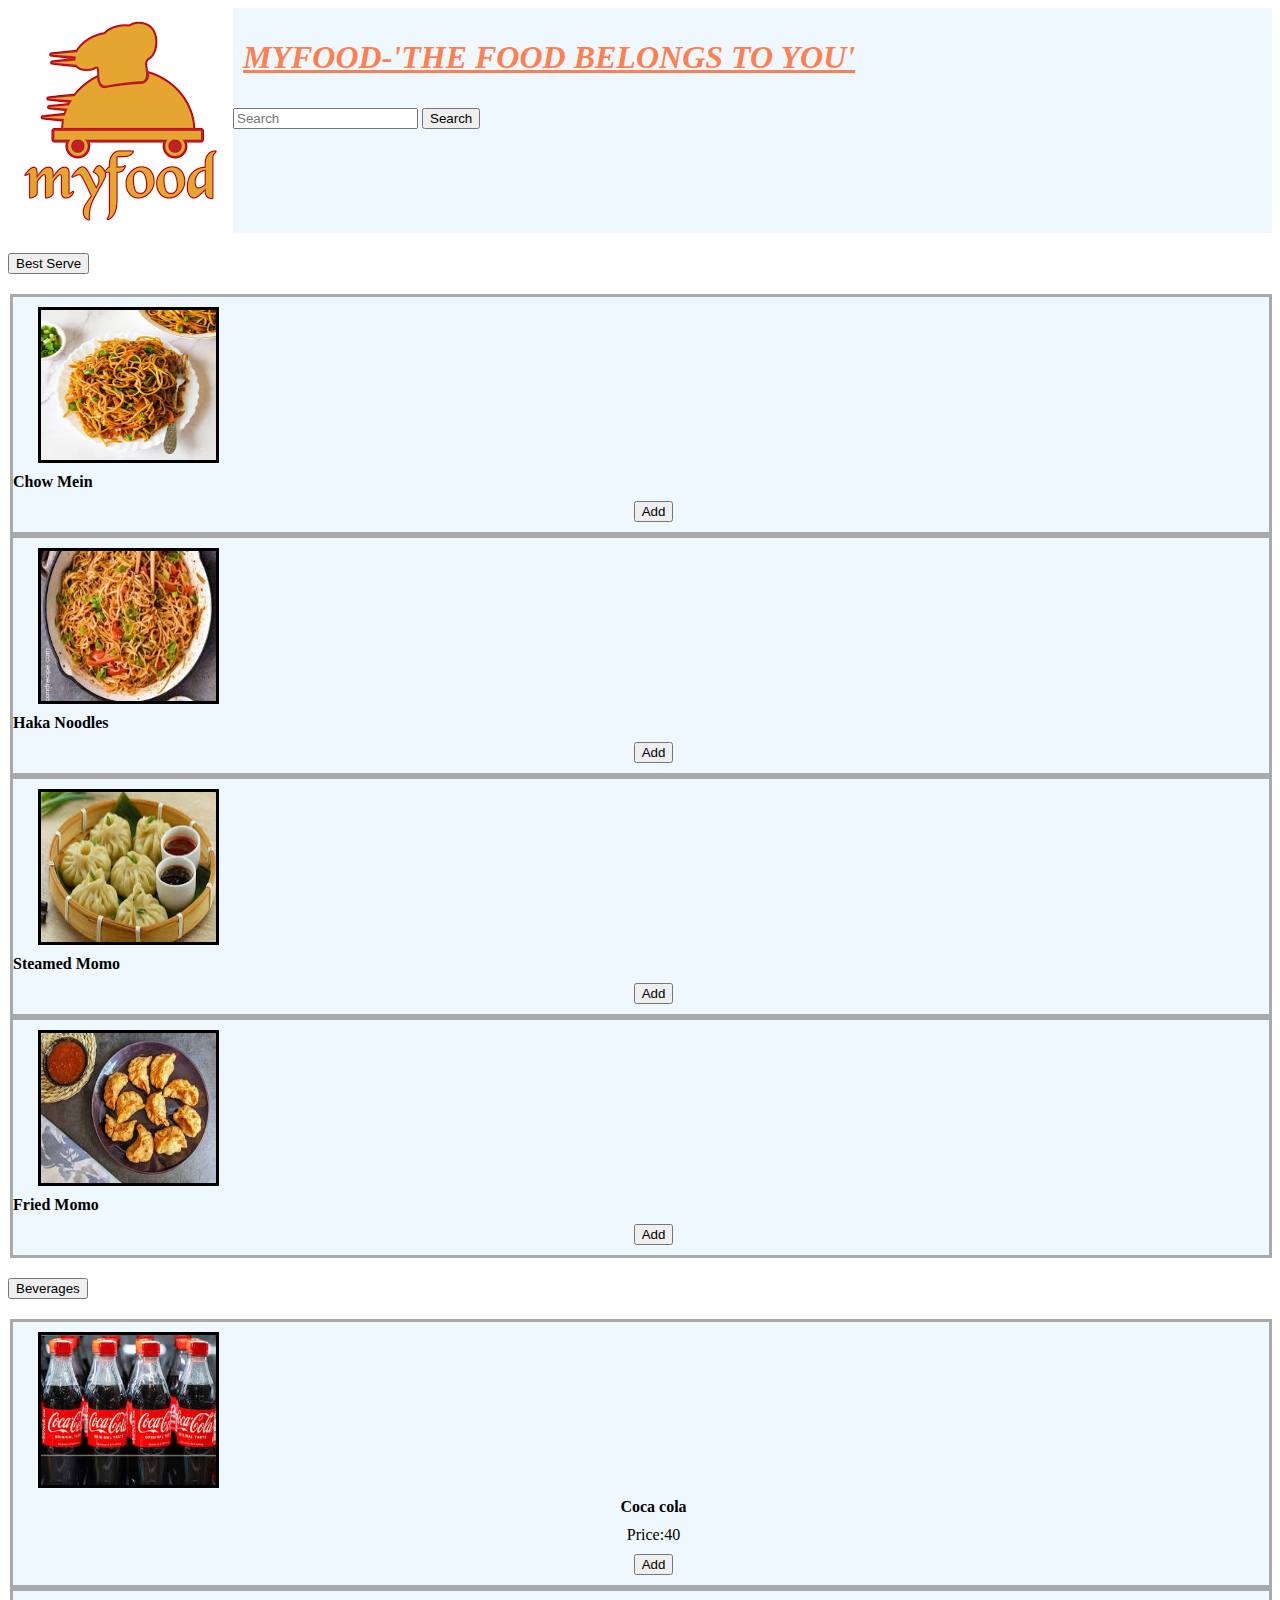
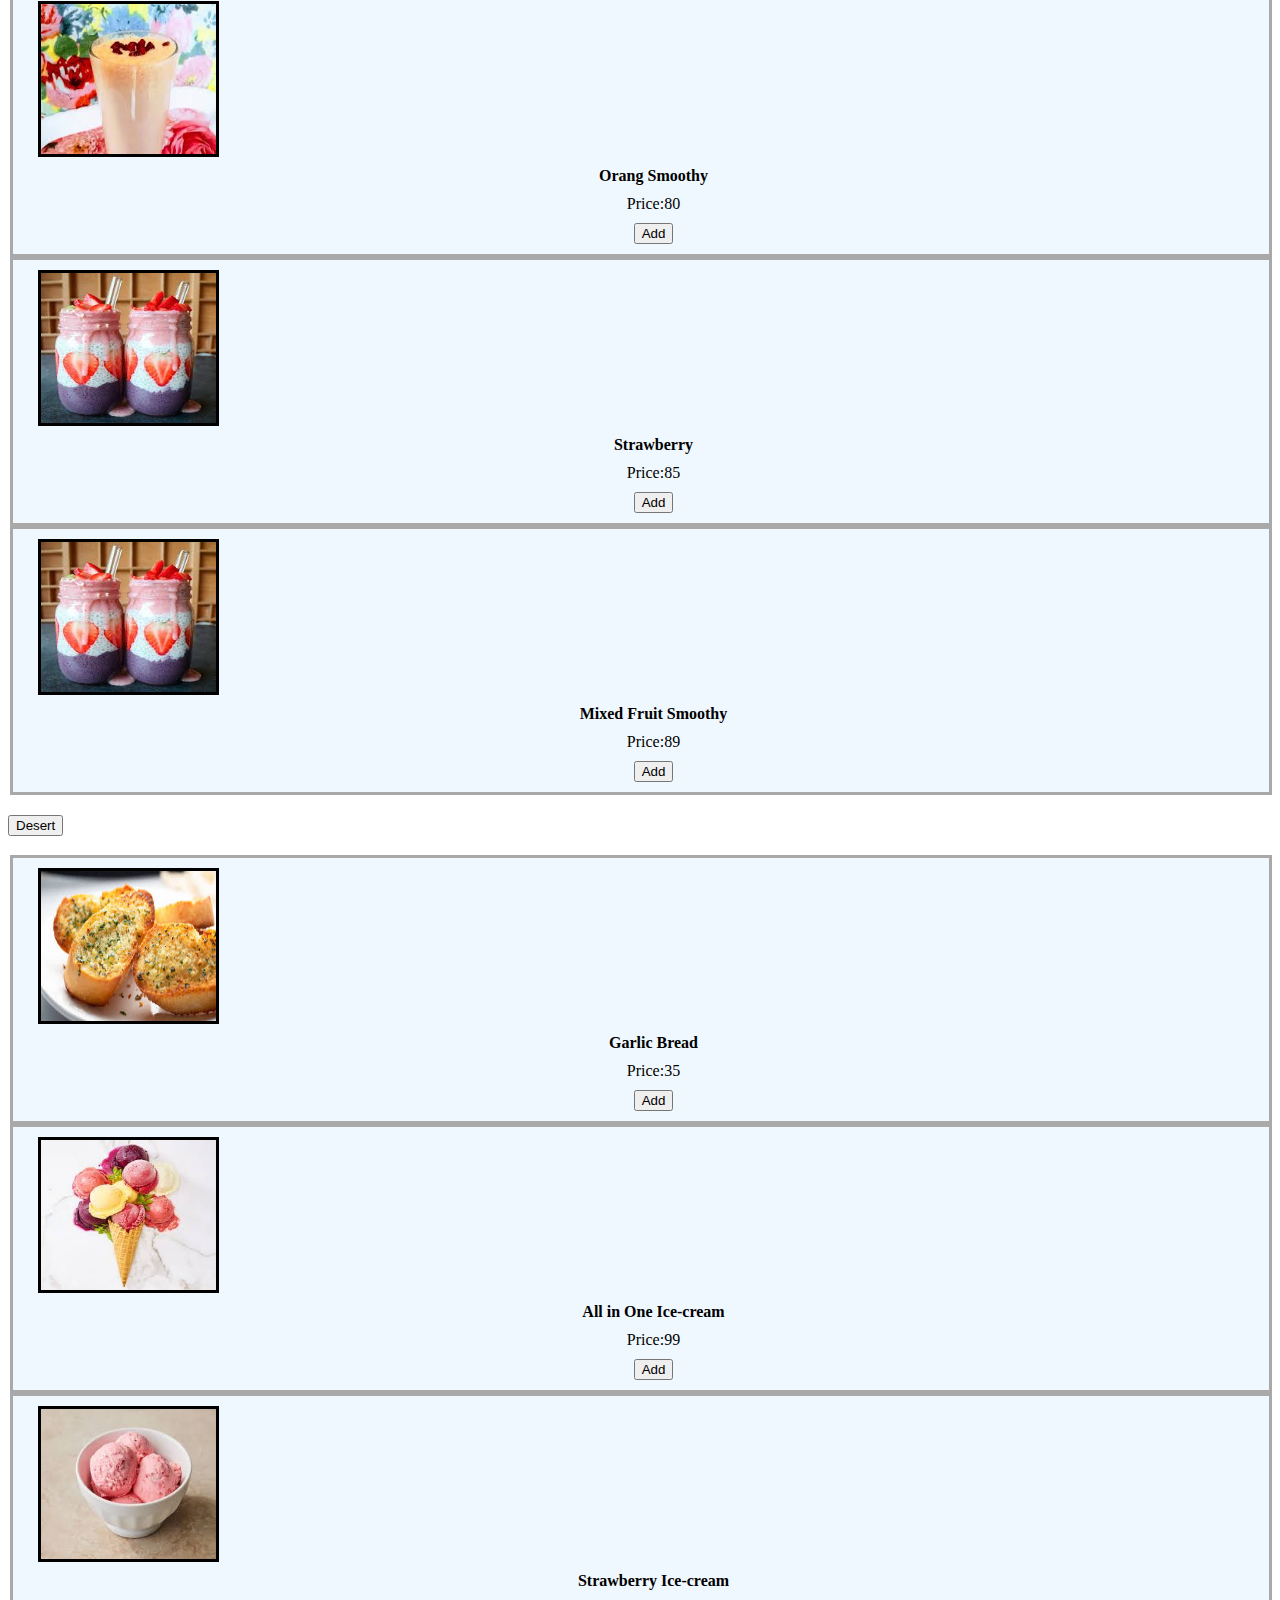
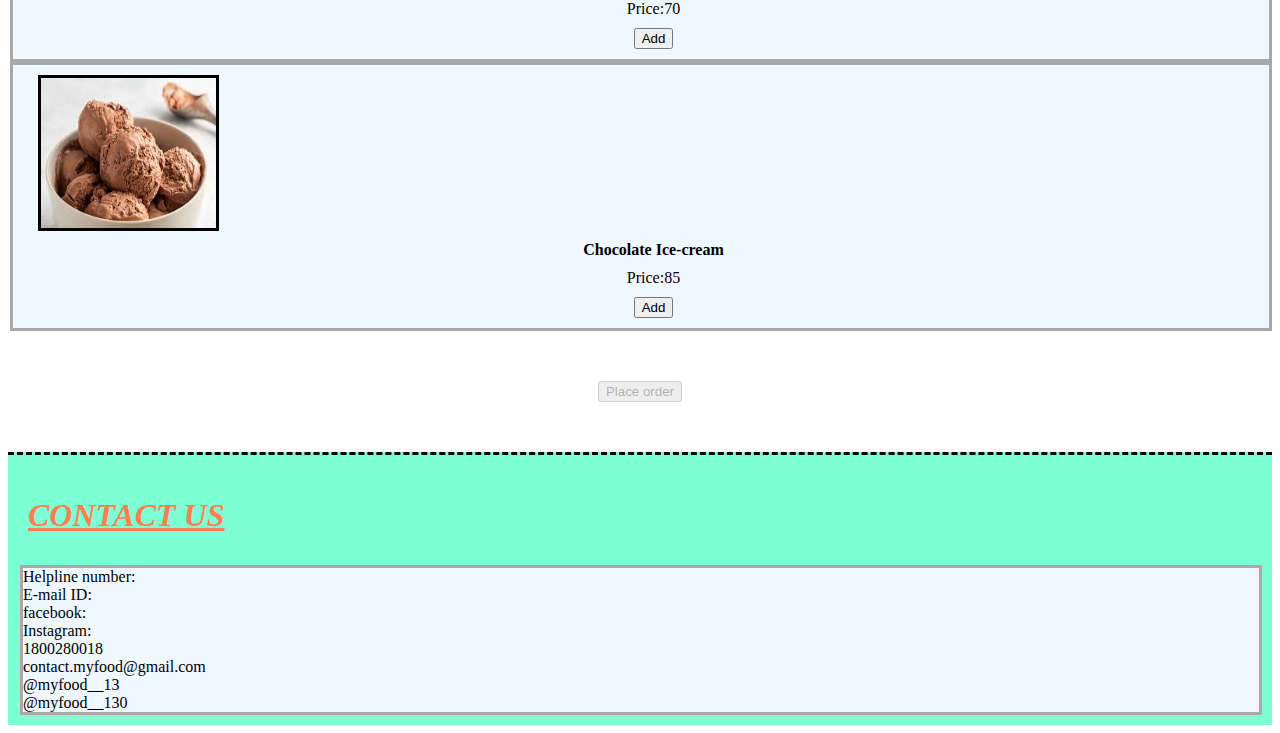
<file: cafa_house.html>
<html>
<html lang="en">
<head>
    <meta charset="UTF-8">
    <meta http-equiv="X-UA-Compatible" content="IE=edge">
    <meta name="viewport" content="width=, initial-scale=1.0">
<meta name="discription" content=".......">
<meta name="keywords" content="....">
    <title>Cafa House</title>
  <link rel="shortcut icon" href="food_logo.png" type="image/x-icon">
   <link href="https://cdn.jsdelivr.net/npm/bootstrap@5.0.2/dist/css/bootstrap.min.css" rel="stylesheet" integrity="sha384-EVSTQN3/azprG1Anm3QDgpJLIm9Nao0Yz1ztcQTwFspd3yD65VohhpuuCOmLASjC" crossorigin="anonymous">
    <link rel="stylesheet" href="code.css">
</head>
    
    
<body>
   <header>
       <div class="hd">
        <div class="pic">
    <img src="food_logo.png" height="225" width="auto" alt="img" >
        </div>
        <div class="hd_c">
            <h1 class="h1">
            MYFOOD-'THE FOOD BELONGS TO YOU'</h1>   
           <div class="search"> <nav class="navbar navbar-expand-lg navbar-light bg-light">
  <div class="container-fluid">
  
      <form class="d-flex">
        <input class="form-control me-2" type="search" placeholder="Search" aria-label="Search">
        <button class="btn btn-outline-success" type="submit">Search</button>
      </form>
    </div>
</nav>
        </div>
        
        </div>
    </div>
    </header>
     <div class="accordion" id="accordionExample">
  <div class="accordion-item">
    <h2 class="accordion-header" id="headingOne">
      <button class="accordion-button" type="button" data-bs-toggle="collapse" data-bs-target="#collapseOne" aria-expanded="true" aria-controls="collapseOne">
       Best Serve
      </button>
    </h2>
    <div id="collapseOne" class="accordion-collapse collapse show" aria-labelledby="headingOne" data-bs-parent="#accordionExample">
      <div class="accordion-body">
          <div class="container">
          <div class="row">
        <div class="col-md-4">
            <img src="img/chow.jpeg" height="100%" width="100%" alt="img">
          </div> 
              <div class="col-md-5">
              <strong>Chow Mein</strong><br>
               </div>
              <div class="col-md-3"> <button type="button" onclick="function()" class="btn btn-primary">
  Add<span class="badge bg-secondary" id="count"></span>
                  </button></div></div></div>
              <div class="container">
          <div class="row">
        <div class="col-md-4">
                   <img src="img/haka.jpeg" height="100%" width="100%" width="100%" alt="img">
              </div>
              <div class="col-md-5">
                  <strong>Haka Noodles</strong><br></div> <div class="col-md-3">
              <button type="button" onclick="function()" class="btn btn-primary">
  Add<span class="badge bg-secondary" id="count"></span>
              </button></div></div></div>
                 <div class="container">
          <div class="row">
        <div class="col-md-4">
                   <img src="img/steammom.jpeg" height="100%" width="100%" alt="img">
              </div>
              <div class="col-md-5">
                  <strong>Steamed Momo</strong><br></div><div class="col-md-3">
              <button type="button" onclick="function()" class="btn btn-primary">
  Add<span class="badge bg-secondary" id="count"></span>
              </button></div></div></div>
                    <div class="container">
          <div class="row">
        <div class="col-md-4">
                   <img src="img/friedmom.jpeg" height="100%" width="100%" alt="img">
              </div>
              <div class="col-md-5">
                  <strong>Fried Momo</strong><br></div>
              <div class="col-md-3"><button type="button" onclick="function()" class="btn btn-primary">
  Add<span class="badge bg-secondary" id="count"></span>
                  </button>
              </div>
              </div>
          </div>
      </div>
    </div>
  </div>
   <div class="accordion-item">
    <h2 class="accordion-header" id="headingTwo">
      <button class="accordion-button collapsed" type="button" data-bs-toggle="collapse" data-bs-target="#collapseTwo" aria-expanded="true" aria-controls="collapseTwo">
        Beverages
      </button>
    </h2>
    <div id="collapseTwo" class="accordion-collapse collapse" aria-labelledby="headingTwo" data-bs-parent="#accordionExample">
      <div class="accordion-body">
          <div class="container">
          <div class="row">
        <div class="col-md-4">
            <img src="img/coca.jpeg" height="100%" width="100%" alt="img">
          </div> 
              <div class="col-md-3">
              <strong>Coca cola</strong><br>
             </div>
              <div class="col-md-2">Price:40</div>
              <div class="col-md-3"> <button type="button" onclick="function()" class="btn btn-primary">
  Add<span class="badge bg-secondary" id="count"></span>
                  </button>
              </div>
              </div>
          </div>
               <div class="container">
               <div class="row">
        <div class="col-md-4">
                   <img src="img/orange.jpeg" height="100%" width="100%" alt="img">
              </div>
              <div class="col-md-3">
                  <strong>Orang Smoothy</strong><br></div>
                   <div class="col-md-2">Price:80</div>
                   <div class="col-md-3"><button type="button" onclick="function()" class="btn btn-primary">
  Add<span class="badge bg-secondary" id="count"></span>
                  </button>
                   </div>
                   </div>
          </div>
                    <div class="container">
                  <div class="row">
        <div class="col-md-4">
            <img src="img/berry.jpeg" height="100%" width="100%" alt="img">
              </div>
             <div class="col-md-3">
        <strong>Strawberry </strong><br></div> 
                      <div class="col-md-2">Price:85</div>
                      <div class="col-md-3"><button type="button" onclick="function()" class="btn btn-primary">
  Add<span class="badge bg-secondary" id="count"></span>
                      </button>
                      </div>
                        </div>
                    </div>
                         <div class="container">
                  <div class="row">
        <div class="col-md-4">
            <img src="img/berry.jpeg" height="100%" width="100%" alt="img">
              </div>
              <div class="col-md-3">
                  <strong>Mixed Fruit Smoothy</strong><br>
                      </div>
                      <div class="col-md-2">Price:89</div>
              <div class="col-md-3"><button type="button" onclick="function()" class="btn btn-primary">
  Add<span class="badge bg-secondary" id="count"></span>
                  </button>
              </div>
            </div> 
        </div>
          </div>
      </div>
    </div>
   <div class="accordion-item">
    <h2 class="accordion-header" id="headingThree">
      <button class="accordion-button collapsed" type="button" data-bs-toggle="collapse" data-bs-target="#collapseThree" aria-expanded="true" aria-controls="collapseThree">
      Desert
      </button>
    </h2>
    <div id="collapseThree" class="accordion-collapse collapse" aria-labelledby="headingThree" data-bs-parent="#accordionExample">
      <div class="accordion-body">
          <div class="container">
          <div class="row">
        <div class="col-md-4">
            <img src="img/garlic_bread.jpeg" height="100%" width="100%" alt="img">
          </div> 
              <div class="col-md-3">
              <strong>Garlic Bread</strong><br>
             </div>
              <div class="col-md-2">Price:35</div>
              <div class="col-md-3"> <button type="button" onclick="function()" class="btn btn-primary">
  Add<span class="badge bg-secondary" id="count"></span>
                  </button>
              </div>
              </div>
          </div>
               <div class="container">
               <div class="row">
        <div class="col-md-4">
                   <img src="img/allflav.jpeg" height="100%" width="100%" alt="img">
              </div>
              <div class="col-md-3">
                  <strong>All in One Ice-cream</strong><br></div>
                   <div class="col-md-2">Price:99</div>
                   <div class="col-md-3"><button type="button" onclick="function()" class="btn btn-primary">
  Add<span class="badge bg-secondary" id="count"></span>
                  </button>
                   </div>
                   </div>
          </div>
                    <div class="container">
                  <div class="row">
        <div class="col-md-4">
            <img src="img/stroberry.jpeg" height="100%" width="100%" alt="img">
              </div>
             <div class="col-md-3">
        <strong>Strawberry Ice-cream </strong><br></div> 
                      <div class="col-md-2">Price:70</div>
                      <div class="col-md-3"><button type="button" onclick="function()" class="btn btn-primary">
  Add<span class="badge bg-secondary" id="count"></span>
                      </button>
                      </div>
                        </div></div>
                         <div class="container">
                  <div class="row">
        <div class="col-md-4">
            <img src="img/chocolate.jpeg" height="100%" width="100%" alt="img">
              </div>
              <div class="col-md-3">
                  <strong>Chocolate Ice-cream</strong><br>
                      </div>
                      <div class="col-md-2">Price:85</div>
              <div class="col-md-3"><button type="button" onclick="function()" class="btn btn-primary">
  Add<span class="badge bg-secondary" id="count"></span>
                  </button>
              </div>
            </div> 
        </div>
      </div>
    </div>
  </div>
     <div class="button">
    <a href="payment.html">
        <button type="button" class="btn btn-lg btn-primary" disabled>Place order</button>
    </a></div>
    <footer class="foot">
      <h1 CLASS="h1">
    CONTACT US</h1>
    <div class="container">
               <div class="row">
        <div class="col-md-6">
    Helpline number:<br>   
    E-mail ID:<br>
    facebook:<br>
            Instagram:<br>
                   </div>
         <div class="col-md-6">
           1800280018<br>
             contact.myfood@gmail.com<br> @myfood__13<br> @myfood__130<br></div></div></div>
    </footer>
    <script src="https://cdn.jsdelivr.net/npm/bootstrap@5.0.2/dist/js/bootstrap.bundle.min.js" integrity="sha384-MrcW6ZMFYlzcLA8Nl+NtUVF0sA7MsXsP1UyJoMp4YLEuNSfAP+JcXn/tWtIaxVXM" crossorigin="anonymous"></script> 
</body>
    </html>
</file>
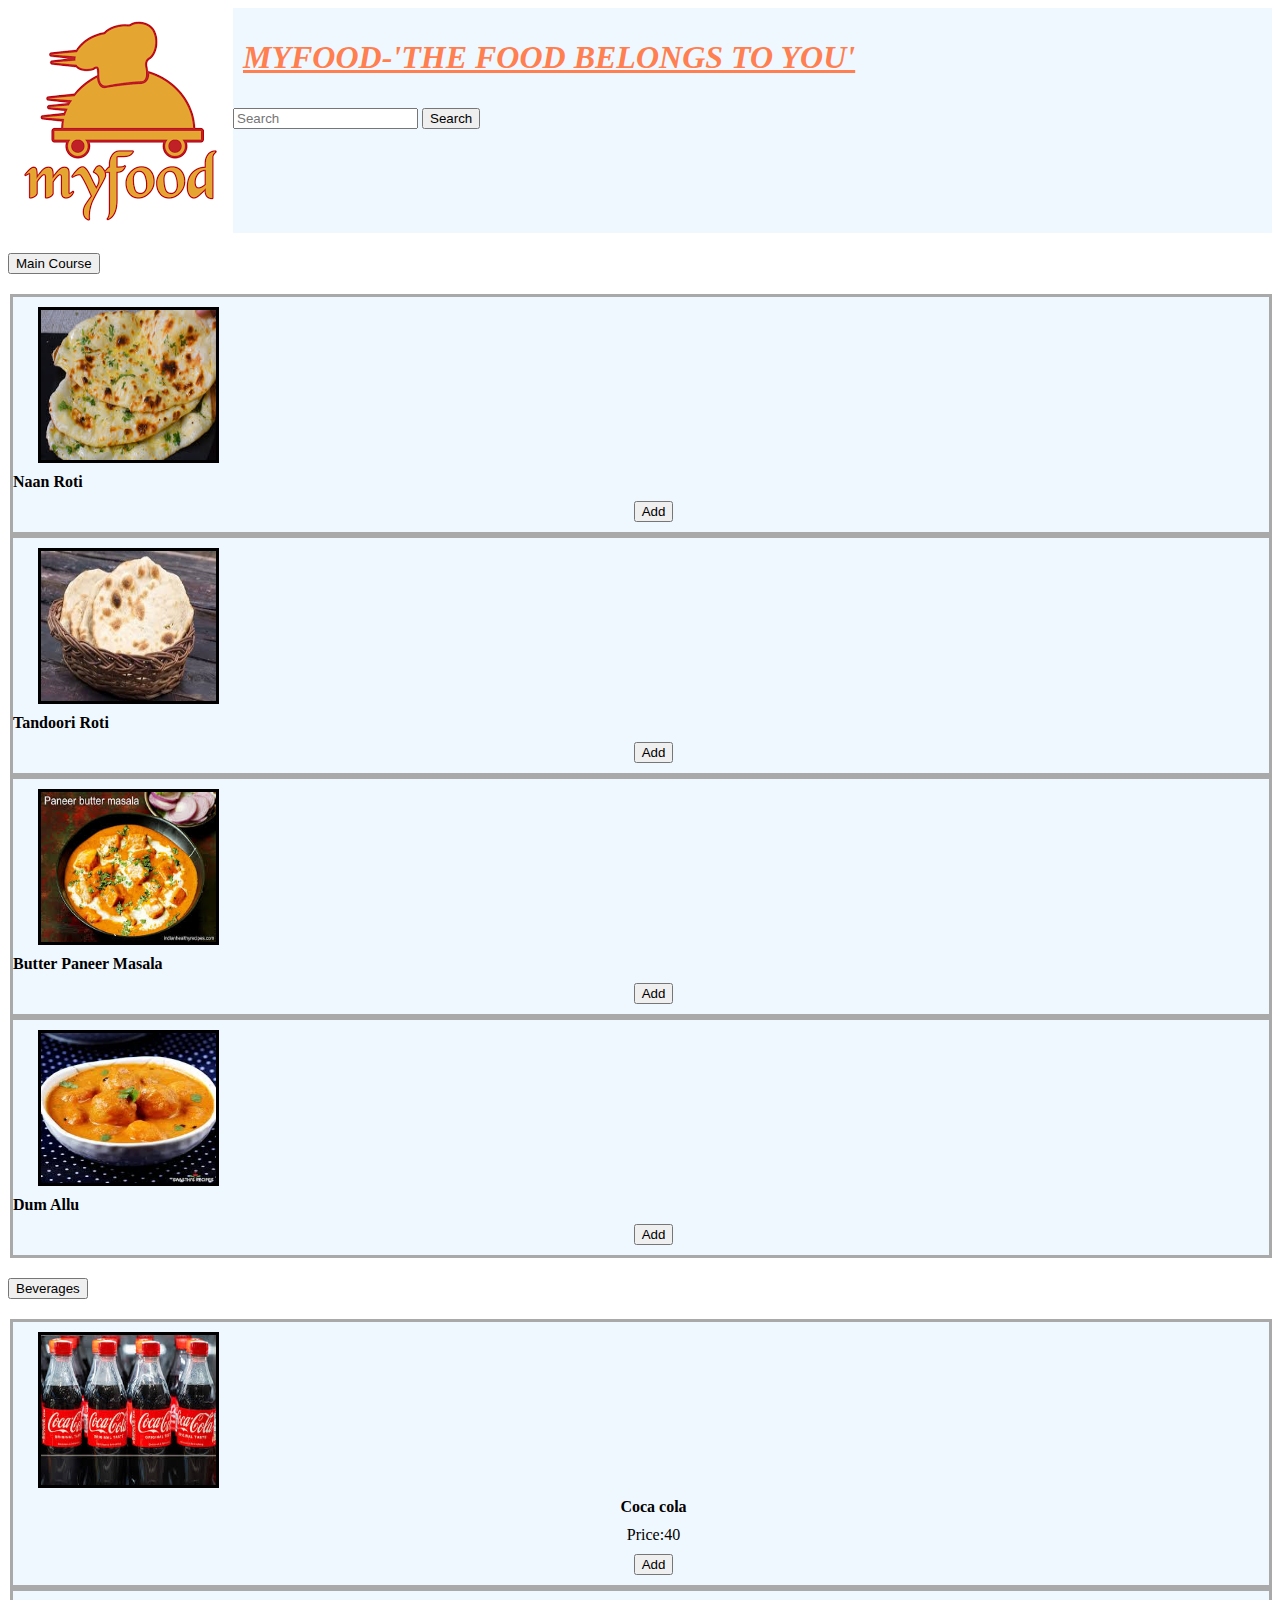
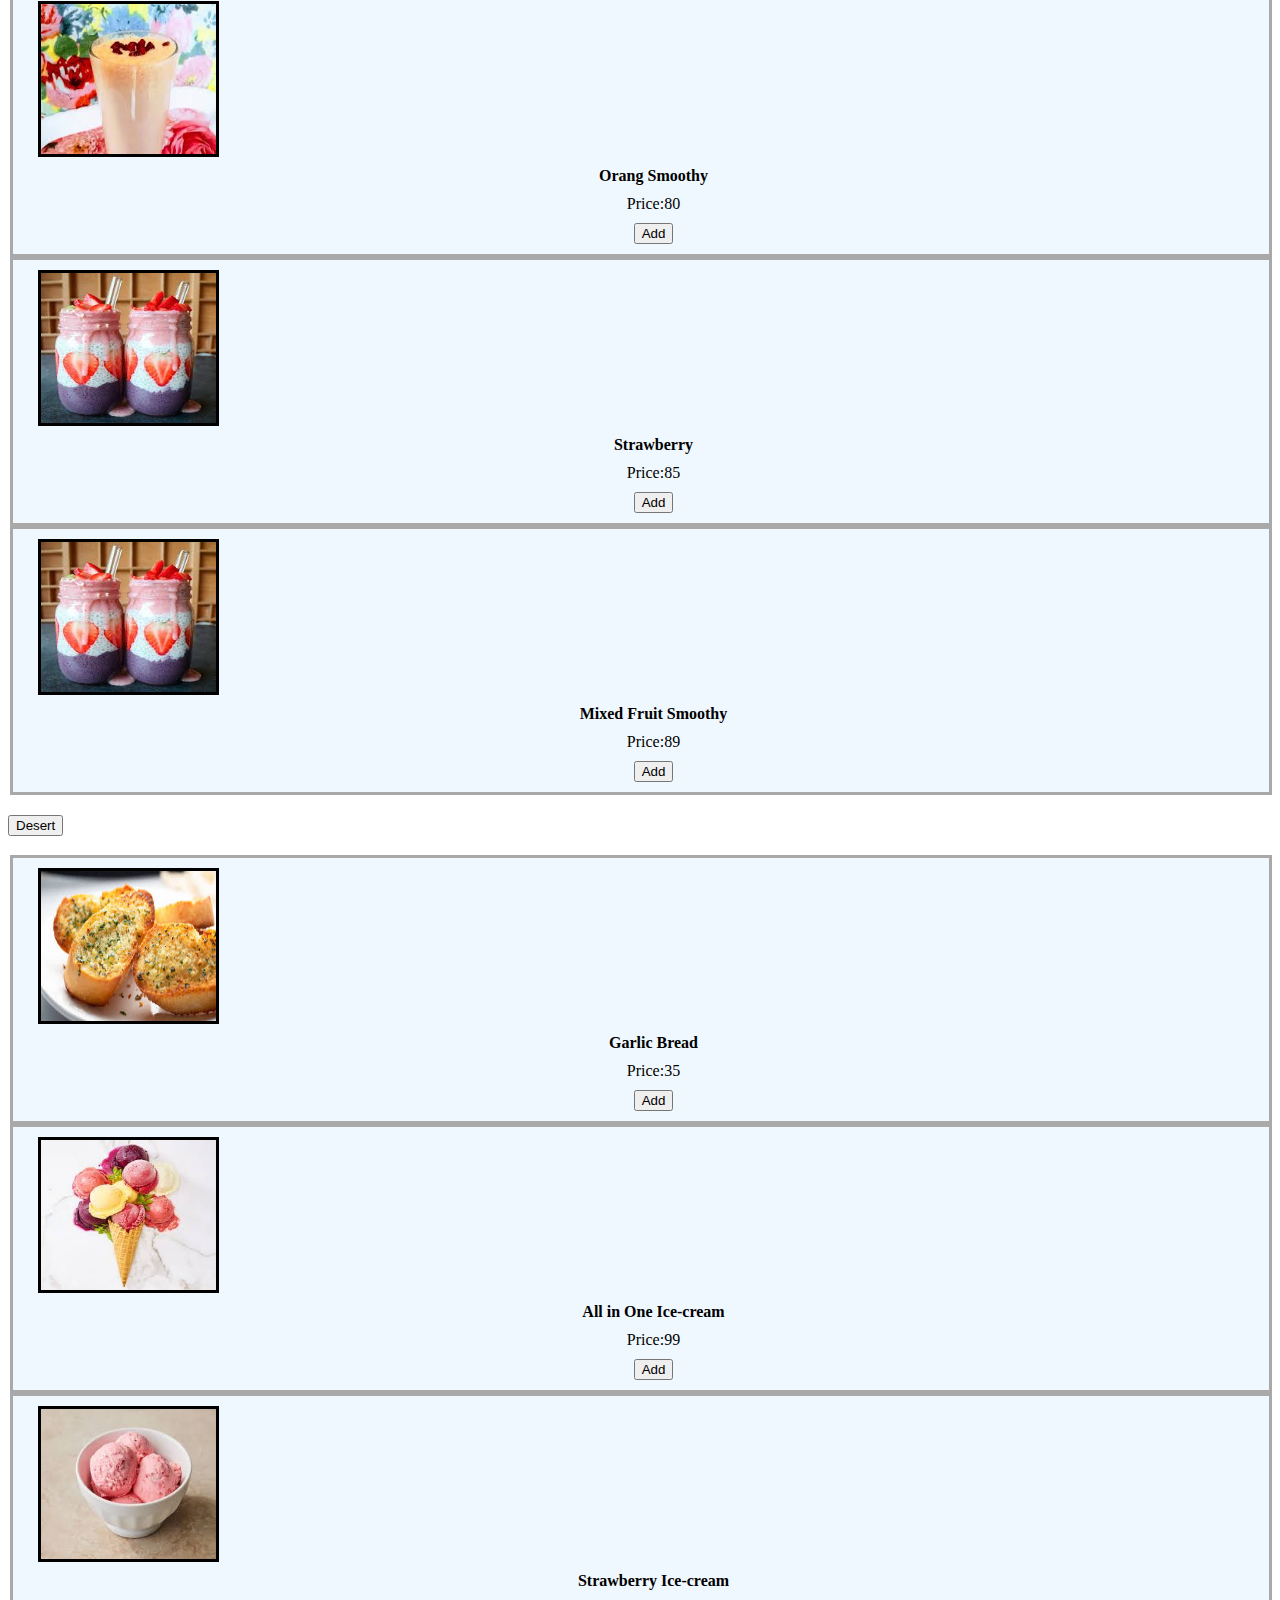
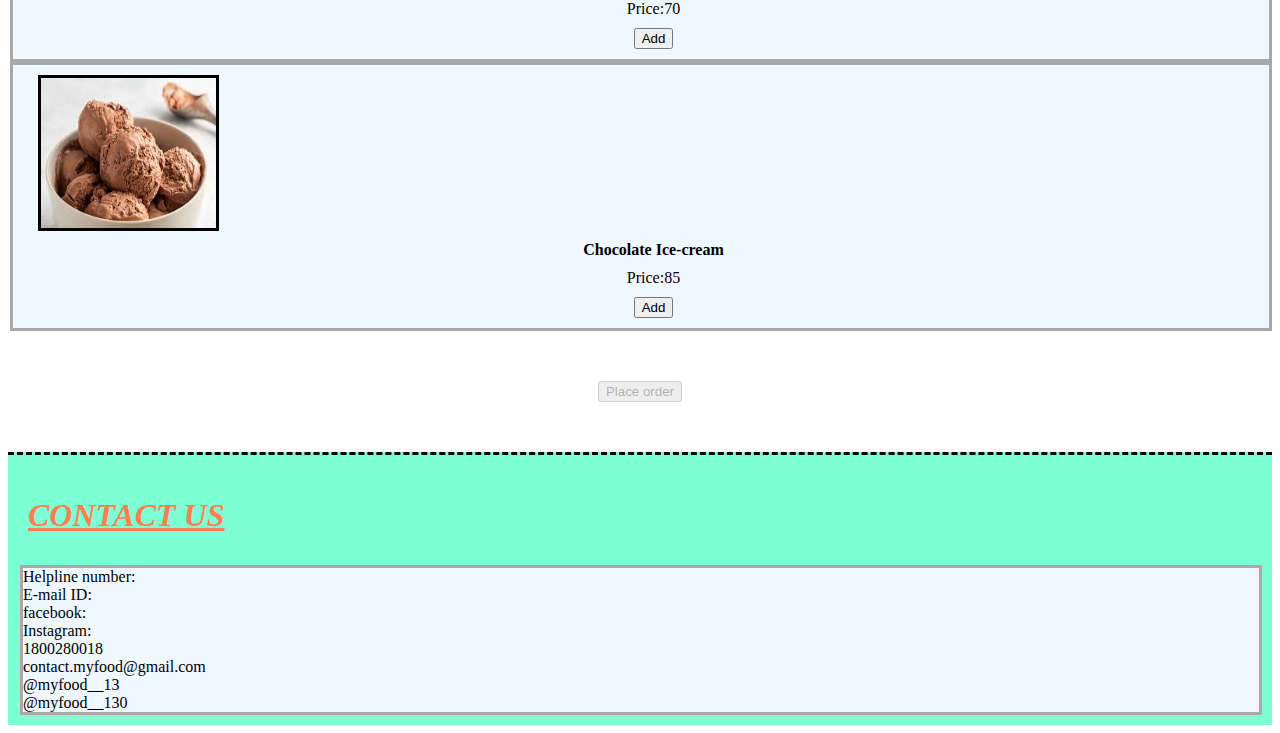
<file: indurestro.html>
<html>
<html lang="en">
<head>
    <meta charset="UTF-8">
    <meta http-equiv="X-UA-Compatible" content="IE=edge">
    <meta name="viewport" content="width=, initial-scale=1.0">
<meta name="discription" content=".......">
<meta name="keywords" content="....">
    <title>Indu-Restro</title>
  <link rel="shortcut icon" href="food_logo.png" type="image/x-icon">
   <link href="https://cdn.jsdelivr.net/npm/bootstrap@5.0.2/dist/css/bootstrap.min.css" rel="stylesheet" integrity="sha384-EVSTQN3/azprG1Anm3QDgpJLIm9Nao0Yz1ztcQTwFspd3yD65VohhpuuCOmLASjC" crossorigin="anonymous">
    <link rel="stylesheet" href="code.css">
</head>
    
    
<body>
   <header>
       <div class="hd">
        <div class="pic">
    <img src="food_logo.png" height="225" width="auto" alt="img" >
        </div>
        <div class="hd_c">
            <h1 class="h1">
            MYFOOD-'THE FOOD BELONGS TO YOU'</h1>   
           <div class="search"> <nav class="navbar navbar-expand-lg navbar-light bg-light">
  <div class="container-fluid">
  
      <form class="d-flex">
        <input class="form-control me-2" type="search" placeholder="Search" aria-label="Search">
        <button class="btn btn-outline-success" type="submit">Search</button>
      </form>
    </div>
</nav>
        </div>
        
        </div>
    </div>
    </header>
     <div class="accordion" id="accordionExample">
  <div class="accordion-item">
    <h2 class="accordion-header" id="headingOne">
      <button class="accordion-button" type="button" data-bs-toggle="collapse" data-bs-target="#collapseOne" aria-expanded="true" aria-controls="collapseOne">
      Main Course
      </button>
    </h2>
    <div id="collapseOne" class="accordion-collapse collapse show" aria-labelledby="headingOne" data-bs-parent="#accordionExample">
      <div class="accordion-body">
          <div class="container">
                  <div class="row">
        <div class="col-md-4">
            <img src="img/naan.jpeg" height="100%" width="100%" alt="img">
          </div> 
              <div class="col-md-5">
              <strong>Naan Roti</strong><br>
            </div>
              <div class="col-md-3"> <button type="button" onclick="f1()" class="btn btn-primary">
  Add<span class="badge bg-secondary" id="count"></span>
                  </button></div></div></div>
            <div class="container">
                  <div class="row">
        <div class="col-md-4">
                   <img src="img/tandroti.jpeg" height="100%" width="100%" width="100%" alt="img">
              </div>
               <div class="col-md-5">
                  <strong >Tandoori Roti</strong><br></div> <div class="col-md-3"><button type="button" onclick="f1()" onclick="f2()" class="btn btn-primary">
  Add<span class="badge bg-secondary" id="count"></span>
                      </button></div></div></div>
                 <div class="container">
                  <div class="row">
        <div class="col-md-4">
                   <img src="img/paneermasla.jpeg" height="100%" width="100%" alt="img">
              </div>
               <div class="col-md-5">
                  <strong>Butter Paneer Masala</strong><br></div> 
                      <div class="col-md-3"><button type="button" onclick="f1()" class="btn btn-primary">
  Add<span class="badge bg-secondary" id="count"></span>
                          </button></div></div></div>
                    <div class="container">
                  <div class="row">
        <div class="col-md-4">
                   <img src="img/aludum.jpeg" height="100%" width="100%" alt="img">
              </div>
               <div class="col-md-5">
                  <strong>Dum Allu</strong><br></div>
              <div class="col-md-3"><button type="button" onclick="f1()" class="btn btn-primary">
  Add<span class="badge bg-secondary" id="count"></span>
                  </button>
                      </div></div>
          </div>
      </div>
    </div>
  </div>
 <div class="accordion-item">
    <h2 class="accordion-header" id="headingTwo">
      <button class="accordion-button collapsed" type="button" data-bs-toggle="collapse" data-bs-target="#collapseTwo" aria-expanded="true" aria-controls="collapseTwo">
        Beverages
      </button>
    </h2>
    <div id="collapseTwo" class="accordion-collapse collapse" aria-labelledby="headingTwo" data-bs-parent="#accordionExample">
      <div class="accordion-body">
          <div class="container">
          <div class="row">
        <div class="col-md-4">
            <img src="img/coca.jpeg" height="100%" width="100%" alt="img">
          </div> 
              <div class="col-md-3">
              <strong>Coca cola</strong><br>
             </div>
              <div class="col-md-2">Price:40</div>
              <div class="col-md-3"> <button type="button" onclick="f1()" class="btn btn-primary">
  Add<span class="badge bg-secondary" id="count"></span>
                  </button>
              </div>
              </div>
          </div>
               <div class="container">
               <div class="row">
        <div class="col-md-4">
                   <img src="img/orange.jpeg" height="100%" width="100%" alt="img">
              </div>
              <div class="col-md-3">
                  <strong>Orang Smoothy</strong><br></div>
                   <div class="col-md-2">Price:80</div>
                   <div class="col-md-3"><button type="button" onclick="f1()" class="btn btn-primary">
  Add<span class="badge bg-secondary" id="count"></span>
                  </button>
                   </div>
                   </div>
          </div>
                    <div class="container">
                  <div class="row">
        <div class="col-md-4">
            <img src="img/berry.jpeg" height="100%" width="100%" alt="img">
              </div>
             <div class="col-md-3">
        <strong>Strawberry </strong><br></div> 
                      <div class="col-md-2">Price:85</div>
                      <div class="col-md-3"><button type="button" onclick="f1()" class="btn btn-primary">
  Add<span class="badge bg-secondary" id="count"></span>
                      </button>
                      </div>
                        </div></div>
                         <div class="container">
                  <div class="row">
        <div class="col-md-4">
            <img src="img/berry.jpeg" height="100%" width="100%" alt="img">
              </div>
              <div class="col-md-3">
                  <strong>Mixed Fruit Smoothy</strong><br>
                      </div>
                      <div class="col-md-2">Price:89</div>
              <div class="col-md-3"><button type="button" onclick="f1()" class="btn btn-primary">
  Add<span class="badge bg-secondary" id="count"></span>
                  </button>
              </div>
            </div> 
        </div>
          </div>
      </div>
    </div>
  
   <div class="accordion-item">
    <h2 class="accordion-header" id="headingThree">
      <button class="accordion-button collapsed" type="button" data-bs-toggle="collapse" data-bs-target="#collapseThree" aria-expanded="true" aria-controls="collapseThree">
      Desert
      </button>
    </h2>
    <div id="collapseThree" class="accordion-collapse collapse" aria-labelledby="headingThree" data-bs-parent="#accordionExample">
      <div class="accordion-body">
          <div class="container">
          <div class="row">
        <div class="col-md-4">
            <img src="img/garlic_bread.jpeg" height="100%" width="100%" alt="img">
          </div> 
              <div class="col-md-3">
              <strong>Garlic Bread</strong><br>
             </div>
              <div class="col-md-2">Price:35</div>
              <div class="col-md-3"> <button type="button" onclick="function()" class="btn btn-primary">
  Add<span class="badge bg-secondary" id="count"></span>
                  </button>
              </div>
              </div>
          </div>
               <div class="container">
               <div class="row">
        <div class="col-md-4">
                   <img src="img/allflav.jpeg" height="100%" width="100%" alt="img">
              </div>
              <div class="col-md-3">
                  <strong>All in One Ice-cream</strong><br></div>
                   <div class="col-md-2">Price:99</div>
                   <div class="col-md-3"><button type="button" onclick="function()" class="btn btn-primary">
  Add<span class="badge bg-secondary" id="count"></span>
                  </button>
                   </div>
                   </div>
          </div>
                    <div class="container">
                  <div class="row">
        <div class="col-md-4">
            <img src="img/stroberry.jpeg" height="100%" width="100%" alt="img">
              </div>
             <div class="col-md-3">
        <strong>Strawberry Ice-cream </strong><br></div> 
                      <div class="col-md-2">Price:70</div>
                      <div class="col-md-3"><button type="button" onclick="function()" class="btn btn-primary">
  Add<span class="badge bg-secondary" id="count"></span>
                      </button>
                      </div>
                        </div></div>
                         <div class="container">
                  <div class="row">
        <div class="col-md-4">
            <img src="img/chocolate.jpeg" height="100%" width="100%" alt="img">
              </div>
              <div class="col-md-3">
                  <strong>Chocolate Ice-cream</strong><br>
                      </div>
                      <div class="col-md-2">Price:85</div>
              <div class="col-md-3"><button type="button" onclick="function()" class="btn btn-primary">
  Add<span class="badge bg-secondary" id="count"></span>
                  </button>
              </div>
            </div> 
        </div>
      </div>
    </div>
  </div>
      <div class="button">
    <a href="payment.html">
        <button type="button" class="btn btn-lg btn-primary" disabled>Place order</button>
    </a></div>
    <footer class="foot">
      <h1 CLASS="h1">
    CONTACT US</h1>
    <div class="container">
               <div class="row">
        <div class="col-md-6">
    Helpline number:<br>   
    E-mail ID:<br>
    facebook:<br>
            Instagram:<br>
                   </div>
         <div class="col-md-6">
           1800280018<br>
             contact.myfood@gmail.com<br> @myfood__13<br> @myfood__130<br></div></div></div>
    </footer>
    <script src="https://cdn.jsdelivr.net/npm/bootstrap@5.0.2/dist/js/bootstrap.bundle.min.js" integrity="sha384-MrcW6ZMFYlzcLA8Nl+NtUVF0sA7MsXsP1UyJoMp4YLEuNSfAP+JcXn/tWtIaxVXM" crossorigin="anonymous"></script> 
    <script src="code.js"></script>
    </body></html>
</file>
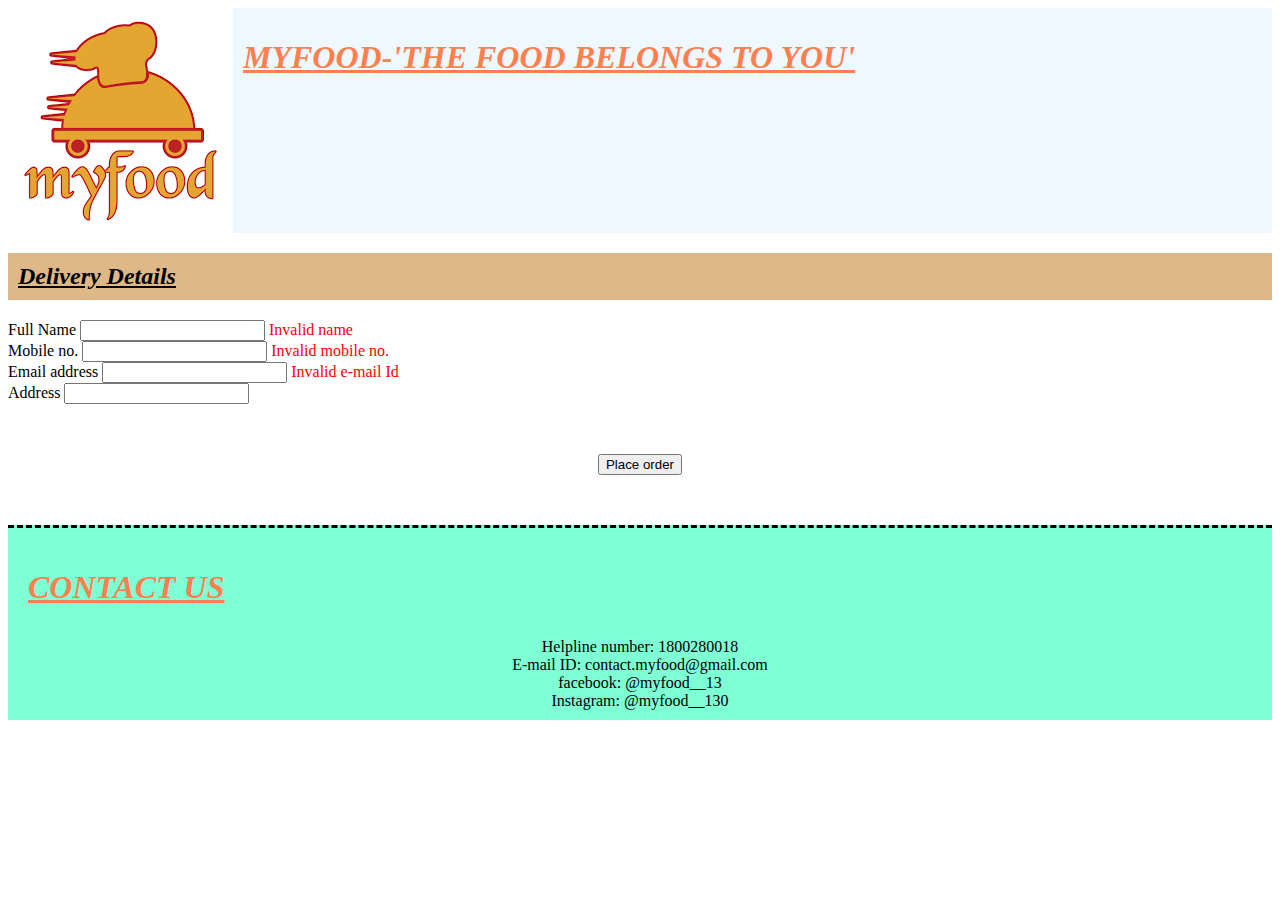
<file: payment.html>
<html>
<html lang="en">
<head>
    <meta charset="UTF-8">
    <meta http-equiv="X-UA-Compatible" content="IE=edge">
    <meta name="viewport" content="width=, initial-scale=1.0">
<meta name="discription" content=".......">
<meta name="keywords" content="....">
    <title>myfood</title>
  <link rel="shortcut icon" href="food_logo.png" type="image/x-icon">
   <link href="https://cdn.jsdelivr.net/npm/bootstrap@5.0.2/dist/css/bootstrap.min.css" rel="stylesheet" integrity="sha384-EVSTQN3/azprG1Anm3QDgpJLIm9Nao0Yz1ztcQTwFspd3yD65VohhpuuCOmLASjC" crossorigin="anonymous">
    <link rel="stylesheet" href="code.css">
</head>
  <body>
      <header>
       <div class="hd">
        <div class="pic">
    <img src="food_logo.png" height="225" width="auto" alt="img" >
        </div>
        <div class="hd_c">
            <h1 class="h1">
            MYFOOD-'THE FOOD BELONGS TO YOU'</h1>   
        
        </div>
    </div>
    </header>
      <h2 class="h1" style="color: black; background-color: burlywood; text-decoration-style: solid">Delivery Details</h2>
      <form onsubmit="return validation()">
  <div class="mb-3">
    <label for="exampleInput1" class="form-label">Full Name</label>
    <input type="text" class="form-control" id="exampleInput1">
      <span id="error-name" style="color: red">Invalid name</span>
  </div>
          <div class="mb-3">
    <label for="exampleInput2" class="form-label">Mobile no.</label>
    <input type="number" class="form-control" id="exampleInput2">
                 <span id="error-mob_no." style="color: red">Invalid mobile no.</span>
  </div>
         
          <div class="mb-3">
    <label for="exampleInputEmail1" class="form-label">Email address</label>
    <input type="email" class="form-control" id="exampleInputEmail1">
                 <span id="error-email" style="color: red">Invalid e-mail Id</span>
  </div>
           <div class="mb-3">
    <label for="exampleInput3" class="form-label">Address</label>
    <input type="text" class="form-control" id="exampleInput3">
  </div>
          <div class="button">
  <button type="submit" class="btn btn-primary">Place order</button>
          </div>
</form>
    

<footer class="foot">
      <h1 CLASS="h1">
    CONTACT US</h1>
    Helpline number:    1800280018<br>
    E-mail ID:          contact.myfood@gmail.com<br>
    facebook:           @myfood__13<br>
    Instagram:          @myfood__130<br>
    </footer>
    <script src="code.js"></script>
    </body>
</html>
</file>
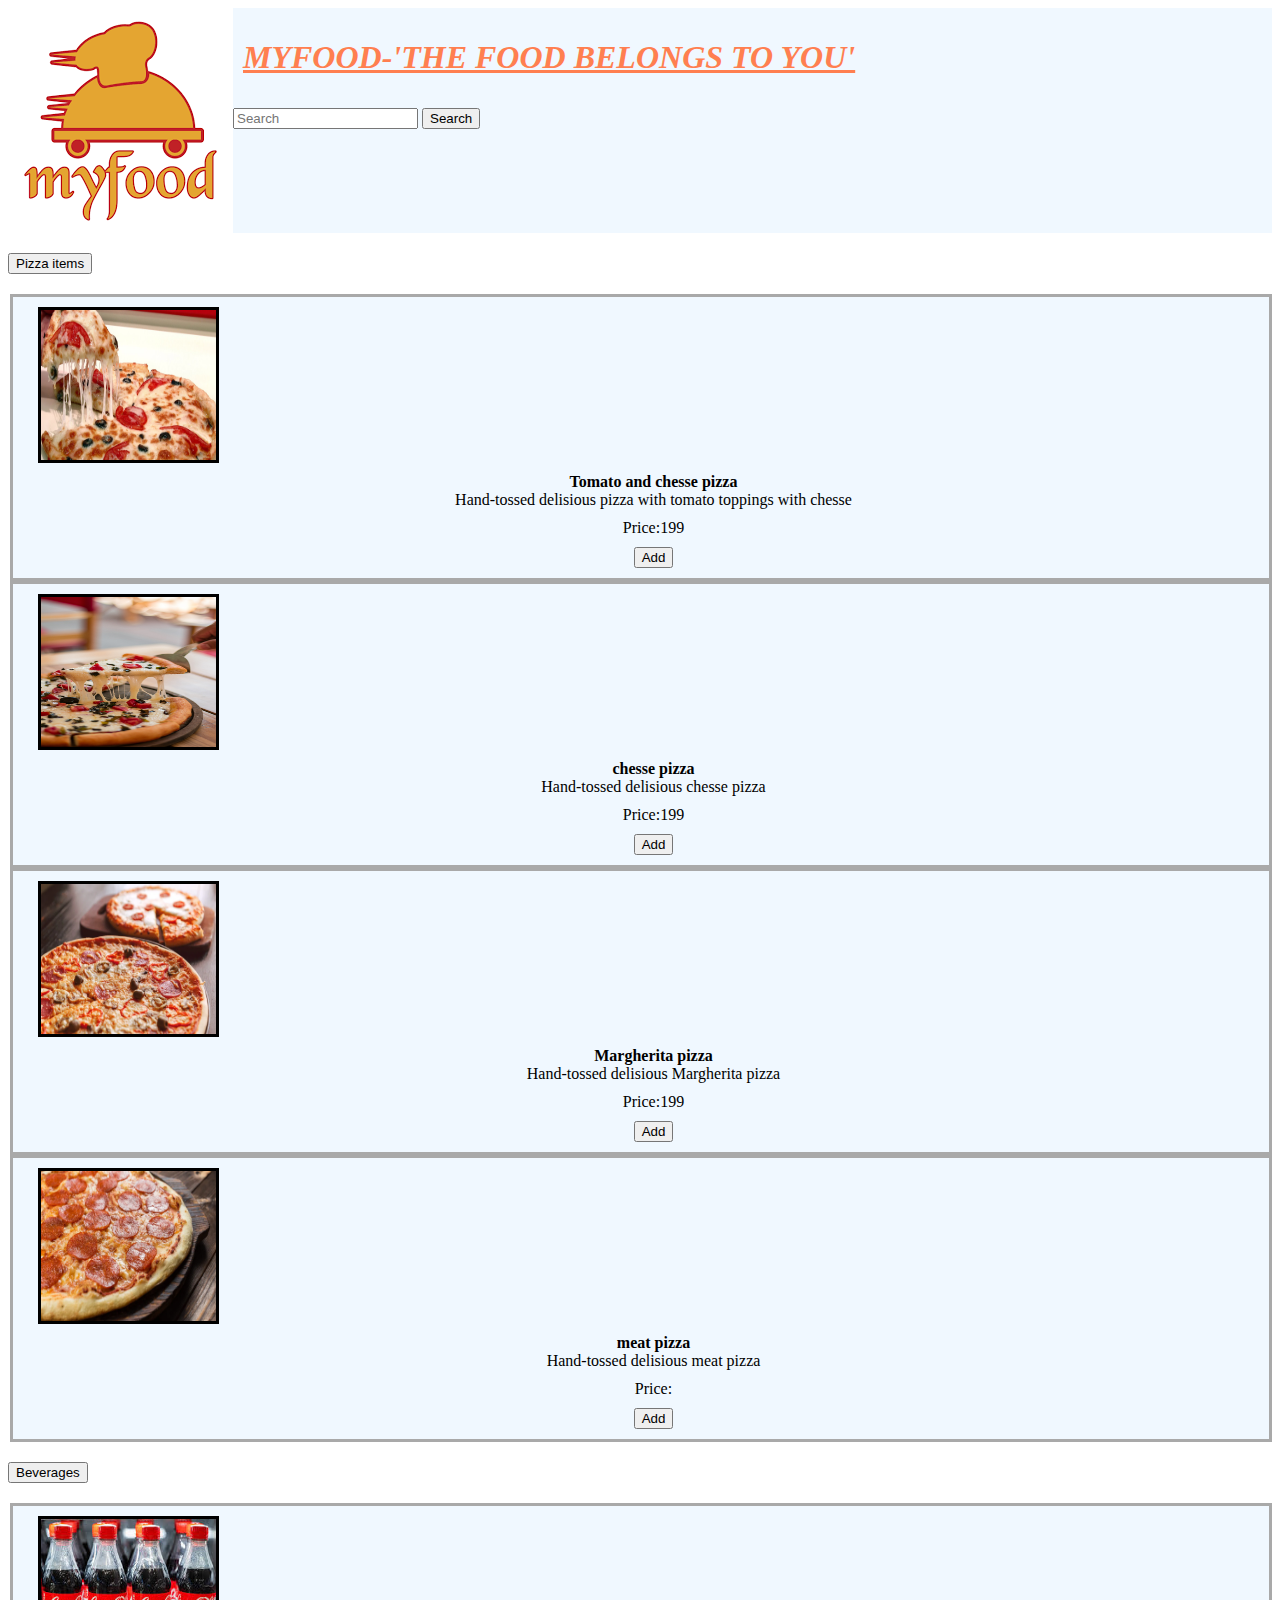
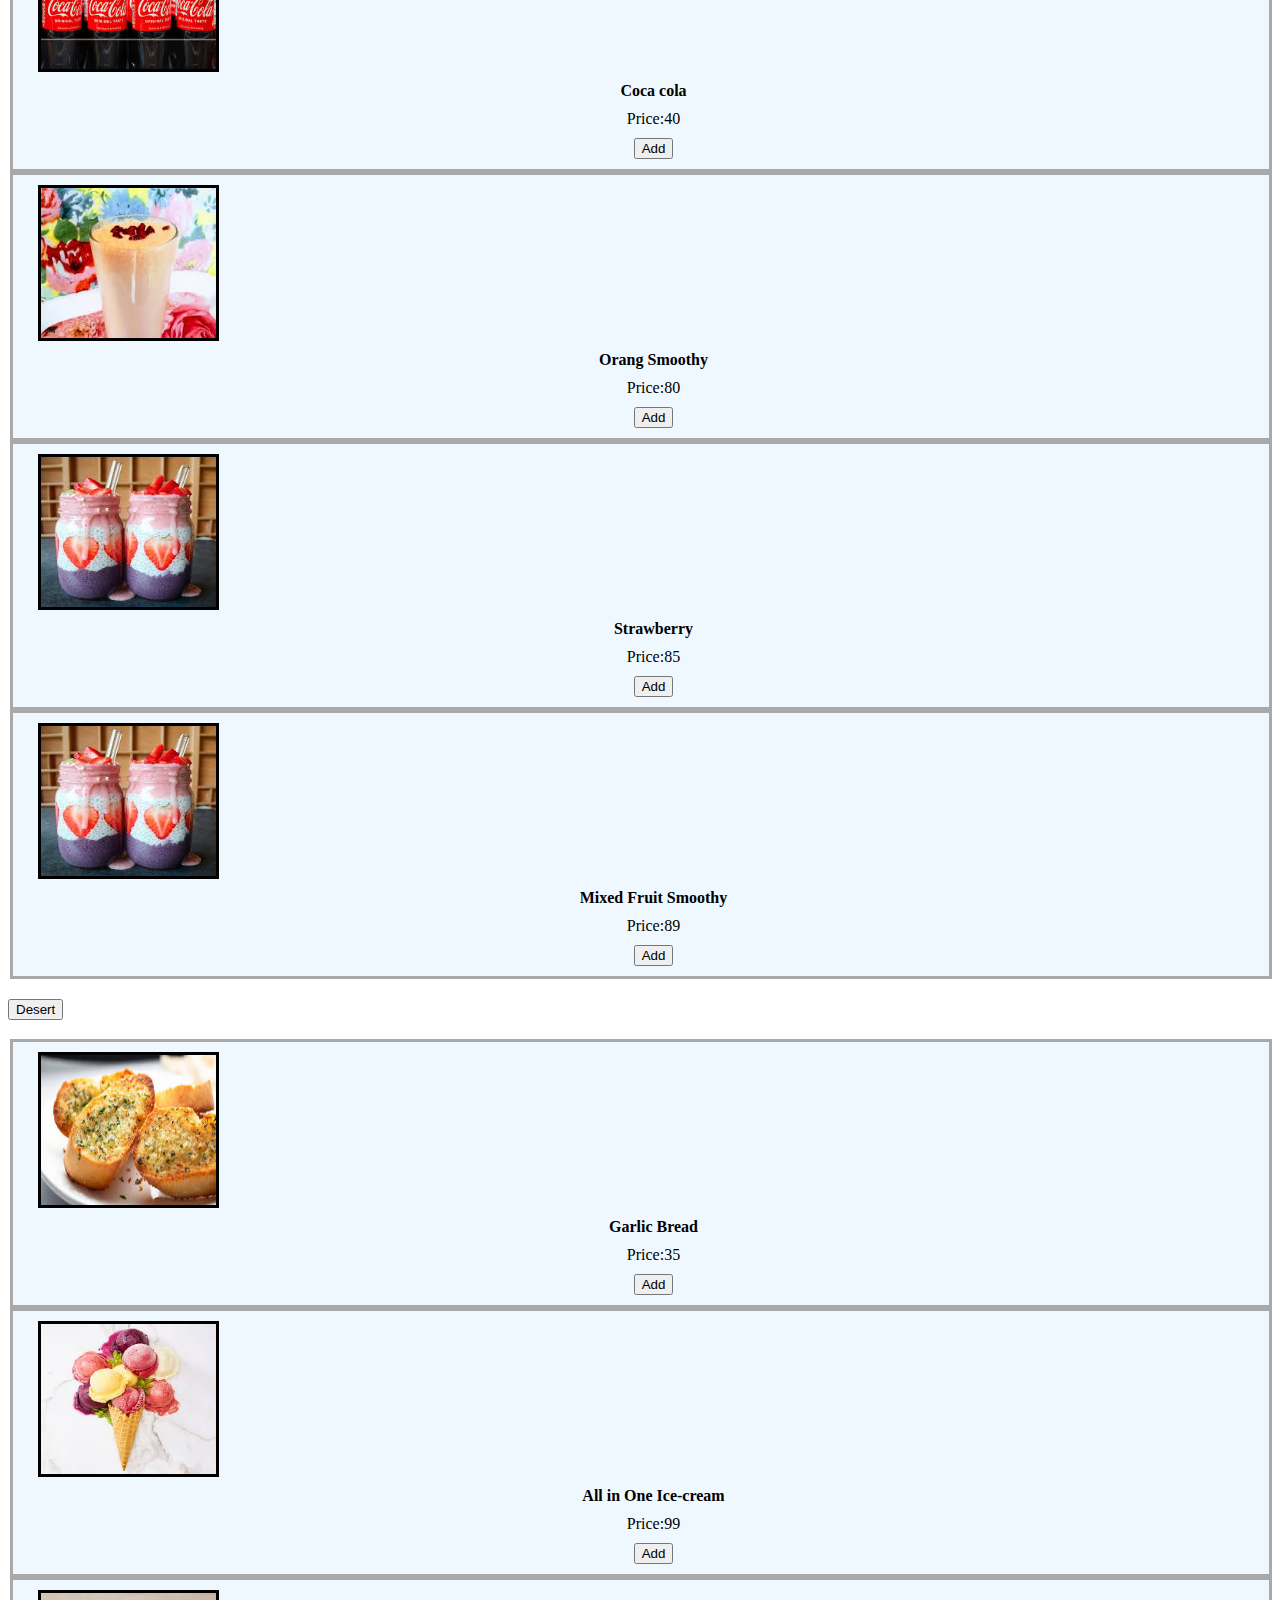
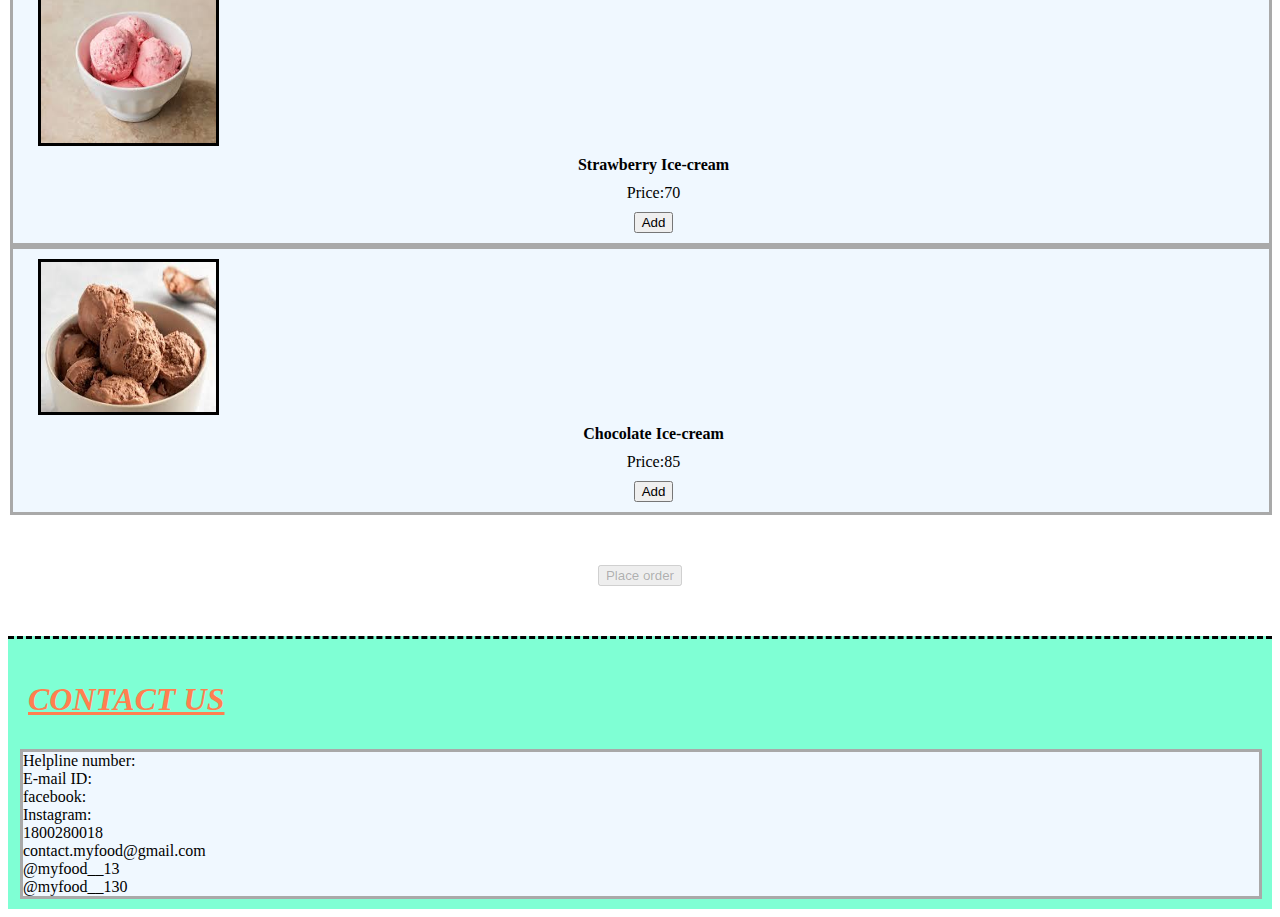
<file: pizzadome.html>
<html>
<html lang="en">
<head>
    <meta charset="UTF-8">
    <meta http-equiv="X-UA-Compatible" content="IE=edge">
    <meta name="viewport" content="width=, initial-scale=1.0">
<meta name="discription" content=".......">
<meta name="keywords" content="....">
    <title>pizzaDOME</title>
  <link rel="shortcut icon" href="food_logo.png" type="image/x-icon">
   <link href="https://cdn.jsdelivr.net/npm/bootstrap@5.0.2/dist/css/bootstrap.min.css" rel="stylesheet" integrity="sha384-EVSTQN3/azprG1Anm3QDgpJLIm9Nao0Yz1ztcQTwFspd3yD65VohhpuuCOmLASjC" crossorigin="anonymous">
    <link rel="stylesheet" href="code.css">
</head>
    
    
<body>
   <header>
       <div class="hd">
        <div class="pic">
    <img src="food_logo.png" height="225" width="auto" alt="img" >
        </div>
        <div class="hd_c">
            <h1 class="h1">
            MYFOOD-'THE FOOD BELONGS TO YOU'</h1>   
           <div class="search"> <nav class="navbar navbar-expand-lg navbar-light bg-light">
  <div class="container-fluid">
  
      <form class="d-flex">
        <input class="form-control me-2" type="search" placeholder="Search" aria-label="Search">
        <button class="btn btn-outline-success" type="submit">Search</button>
      </form>
    </div>
</nav>
        </div>
        
        </div>
    </div>
    </header>
   <div class="accordion" id="accordionExample">
  <div class="accordion-item">
    <h2 class="accordion-header" id="headingOne">
      <button class="accordion-button" type="button" data-bs-toggle="collapse" data-bs-target="#collapseOne" aria-expanded="true" aria-controls="collapseOne">
       Pizza items
      </button>
    </h2>
    <div id="collapseOne" class="accordion-collapse collapse show" aria-labelledby="headingOne" data-bs-parent="#accordionExample">
      <div class="accordion-body">
          <div class="container">
              <div class="row">
        <div class="col-md-4">
            <img src="img/chesse&tomato.jpg" height="100%" width="100%" alt="img">
          </div> 
              <div class="col-md-3">
              <strong>Tomato and chesse pizza</strong><br>
              Hand-tossed delisious pizza with tomato toppings with chesse </div>
                  <div class="col-md-2">Price:199</div>
              <div class="col-md-3"> <button type="button" onclick="function()" class="btn btn-primary">
  Add<span class="badge bg-secondary" id="count"></span>
                  </button></div></div></div>
                <div class="container">
          <div class="row">
        <div class="col-md-4">
                   <img src="img/chesse.jpg" height="100%" width="100%" width="100%" alt="img">
              </div>
              <div class="col-md-3">
                  <strong>chesse pizza</strong><br>Hand-tossed delisious chesse pizza</div>
              <div class="col-md-2">Price:199</div>
              <div class="col-md-3">
                  <button type="button" onclick="function()" class="btn btn-primary">
  Add<span class="badge bg-secondary" id="count"></span>
                  </button>
              </div>
                    </div>
          </div>
                     <div class="container">
                   <div class="row">
        <div class="col-md-4">
                   <img src="img/Margherita.jpg" height="100%" width="100%" alt="img">
              </div>
             <div class="col-md-3">
                  <strong>Margherita pizza</strong><br>Hand-tossed delisious Margherita pizza</div> 
                       <div class="col-md-2">Price:199</div><div class="col-md-3"><button type="button" onclick="function()" class="btn btn-primary">
  Add<span class="badge bg-secondary" id="count"></span>
                      </button>
                       </div>
                         </div>
          </div>
                          <div class="container">
               <div class="row">
        <div class="col-md-4">
                   <img src="img/meat.jpg.webp" height="100%" width="100%" alt="img">
              </div>
              <div class="col-md-3">
                  <strong>meat pizza</strong><br>Hand-tossed delisious meat pizza</div>
                   <div class="col-md-2">Price:</div>
              <div class="col-md-3"><button type="button" onclick="function()" class="btn btn-primary">
  Add<span class="badge bg-secondary" id="count"></span>
                  </button>
                   </div>
          </div>
          </div>
      </div>
      </div>
       </div>
  <div class="accordion-item">
    <h2 class="accordion-header" id="headingTwo">
      <button class="accordion-button collapsed" type="button" data-bs-toggle="collapse" data-bs-target="#collapseTwo" aria-expanded="true" aria-controls="collapseTwo">
        Beverages
      </button>
    </h2>
    <div id="collapseTwo" class="accordion-collapse collapse" aria-labelledby="headingTwo" data-bs-parent="#accordionExample">
      <div class="accordion-body">
          <div class="container">
          <div class="row">
        <div class="col-md-4">
            <img src="img/coca.jpeg" height="100%" width="100%" alt="img">
          </div> 
              <div class="col-md-3">
              <strong>Coca cola</strong><br>
             </div>
              <div class="col-md-2">Price:40</div>
              <div class="col-md-3"> <button type="button" onclick="function()" class="btn btn-primary">
  Add<span class="badge bg-secondary" id="count"></span>
                  </button>
              </div>
              </div>
          </div>
               <div class="container">
               <div class="row">
        <div class="col-md-4">
                   <img src="img/orange.jpeg" height="100%" width="100%" alt="img">
              </div>
              <div class="col-md-3">
                  <strong>Orang Smoothy</strong><br></div>
                   <div class="col-md-2">Price:80</div>
                   <div class="col-md-3"><button type="button" onclick="function()" class="btn btn-primary">
  Add<span class="badge bg-secondary" id="count"></span>
                  </button>
                   </div>
                   </div>
          </div>
                    <div class="container">
                  <div class="row">
        <div class="col-md-4">
            <img src="img/berry.jpeg" height="100%" width="100%" alt="img">
              </div>
             <div class="col-md-3">
        <strong>Strawberry </strong><br></div> 
                      <div class="col-md-2">Price:85</div>
                      <div class="col-md-3"><button type="button" onclick="function()" class="btn btn-primary">
  Add<span class="badge bg-secondary" id="count"></span>
                      </button>
                      </div>
                        </div></div>
                         <div class="container">
                  <div class="row">
        <div class="col-md-4">
            <img src="img/berry.jpeg" height="100%" width="100%" alt="img">
              </div>
              <div class="col-md-3">
                  <strong>Mixed Fruit Smoothy</strong><br>
                      </div>
                      <div class="col-md-2">Price:89</div>
              <div class="col-md-3"><button type="button" onclick="function()" class="btn btn-primary">
  Add<span class="badge bg-secondary" id="count"></span>
                  </button>
              </div>
            </div> 
        </div>
          </div>
      </div>
    </div>
  
 <div class="accordion-item">
    <h2 class="accordion-header" id="headingThree">
      <button class="accordion-button collapsed" type="button" data-bs-toggle="collapse" data-bs-target="#collapseThree" aria-expanded="true" aria-controls="collapseThree">
      Desert
      </button>
    </h2>
    <div id="collapseThree" class="accordion-collapse collapse" aria-labelledby="headingThree" data-bs-parent="#accordionExample">
      <div class="accordion-body">
          <div class="container">
          <div class="row">
        <div class="col-md-4">
            <img src="img/garlic_bread.jpeg" height="100%" width="100%" alt="img">
          </div> 
              <div class="col-md-3">
              <strong>Garlic Bread</strong><br>
             </div>
              <div class="col-md-2">Price:35</div>
              <div class="col-md-3"> <button type="button" onclick="function()" class="btn btn-primary">
  Add<span class="badge bg-secondary" id="count"></span>
                  </button>
              </div>
              </div>
          </div>
               <div class="container">
               <div class="row">
        <div class="col-md-4">
                   <img src="img/allflav.jpeg" height="100%" width="100%" alt="img">
              </div>
              <div class="col-md-3">
                  <strong>All in One Ice-cream</strong><br></div>
                   <div class="col-md-2">Price:99</div>
                   <div class="col-md-3"><button type="button" onclick="function()" class="btn btn-primary">
  Add<span class="badge bg-secondary" id="count"></span>
                  </button>
                   </div>
                   </div>
          </div>
                    <div class="container">
                  <div class="row">
        <div class="col-md-4">
            <img src="img/stroberry.jpeg" height="100%" width="100%" alt="img">
              </div>
             <div class="col-md-3">
        <strong>Strawberry Ice-cream </strong><br></div> 
                      <div class="col-md-2">Price:70</div>
                      <div class="col-md-3"><button type="button" onclick="function()" class="btn btn-primary">
  Add<span class="badge bg-secondary" id="count"></span>
                      </button>
                      </div>
                        </div></div>
                         <div class="container">
                  <div class="row">
        <div class="col-md-4">
            <img src="img/chocolate.jpeg" height="100%" width="100%" alt="img">
              </div>
              <div class="col-md-3">
                  <strong>Chocolate Ice-cream</strong><br>
                      </div>
                      <div class="col-md-2">Price:85</div>
              <div class="col-md-3"><button type="button" onclick="function()" class="btn btn-primary">
  Add<span class="badge bg-secondary" id="count"></span>
                  </button>
              </div>
            </div> 
        </div>
      </div>
    </div>
  </div>
    <div class="button">
    <a href="payment.html">
        <button type="button" class="btn btn-lg btn-primary" disabled>Place order</button>
    </a></div>
    <footer class="foot" style="text-align: center">
      <h1 CLASS="h1">
    CONTACT US</h1>
    <div class="container">
               <div class="row">
        <div class="col-md-6">
    Helpline number:<br>   
    E-mail ID:<br>
    facebook:<br>
            Instagram:<br>
                   </div>
         <div class="col-md-6">
           1800280018<br>
             contact.myfood@gmail.com<br> @myfood__13<br> @myfood__130<br></div></div></div>
    </footer>
    <script src="https://cdn.jsdelivr.net/npm/bootstrap@5.0.2/dist/js/bootstrap.bundle.min.js" integrity="sha384-MrcW6ZMFYlzcLA8Nl+NtUVF0sA7MsXsP1UyJoMp4YLEuNSfAP+JcXn/tWtIaxVXM" crossorigin="anonymous"></script> 
    </body>
</html>
</file>
<file: code.css>
.hd{
    display: flex;
    background-color: aliceblue;
    
}
.h1{
    font-style: oblique;
    color: coral;
    padding: 10px;
    text-align:left;
    text-decoration-line: underline;
    
}
.pic{
    background-color: burlywood;
    height: 225px;
    width: auto; 
}
.carousel-item img {
  max-width: 100%;
  height: 400px;
padding-left: 25%;
padding-right: 25%;
    margin: 0,0,0,0;
}
.carousel-caption {
  text-align: center;
  bottom: 20px;
  left: 50%;
  transform: translateX(-50%);
  width: 80%;
  background-color: rgba(0, 0, 0, 0.5);
  padding: 10px;
 
}

.carousel-caption h5,
.carousel-caption p {
  color: cornsilk;

  text-decoration-line: underline;
  
}
.carousel-caption h5{
    text-decoration-color: burlywood;
}
.foot{
    margin-top: 5px;
    padding: 10px;
    background-color: aquamarine;
    tab-size: medium;
    text-align: center;
    align-content: center;
    align-items: center;
    border-top-color: black;
    border-top-style: dashed;
}
.item{
    display: flex;
    text-align: center;
    width: 100%;
}
.col-md-4{
    width: 175px;
    height: 150px;
    border: solid;
    overflow: hidden;
  padding: 0;
    margin-left: 25px;
    margin-bottom: 10px;
    margin-top: 10px;
    align-content: center;
    align-items: center;
    text-align: center;
    text-align-last: center;
    justify-content: center;
}
.col-md-2{
    text-align: center;
     margin-left: 25px;
    margin-bottom: 10px;
    margin-top: 10px;
}
.col-md-3{
   text-align-last: center;
  margin-left: 25px;
    margin-bottom: 10px;
    margin-top: 10px;
}
}
.btn btn-lg btn-primary{
    width: 100%;
}
.button{
     text-align-last: center;
    margin-top: 50px;
    margin-bottom: 50px
}
.col-md-6{
    text-align: left;
}
@media screen and (max-width:435px){
    .hd{
        display: block;
    }
    .pic{
       background-color: burlywood;
        align-content: center;
        align-items: center;
        text-align: center;
        align-self: center;
    }
    .col-md-3{
   text-align-last: left;
  margin-left: 25px;
    margin-bottom: 10px;
    margin-top: 10px;
}
    .col-md-2{
    text-align: left;
     margin-left: 25px;
    margin-bottom: 10px;
    margin-top: 10px;
}
    .col-md-6{
        margin: 2;
        padding: 2;
    } }
.active{
    background-color: aliceblue;
}
.row{
    margin-left:2px;
    border-style: solid;
    border-color: darkgrey;
    background-color: aliceblue;
    
}
</file>
